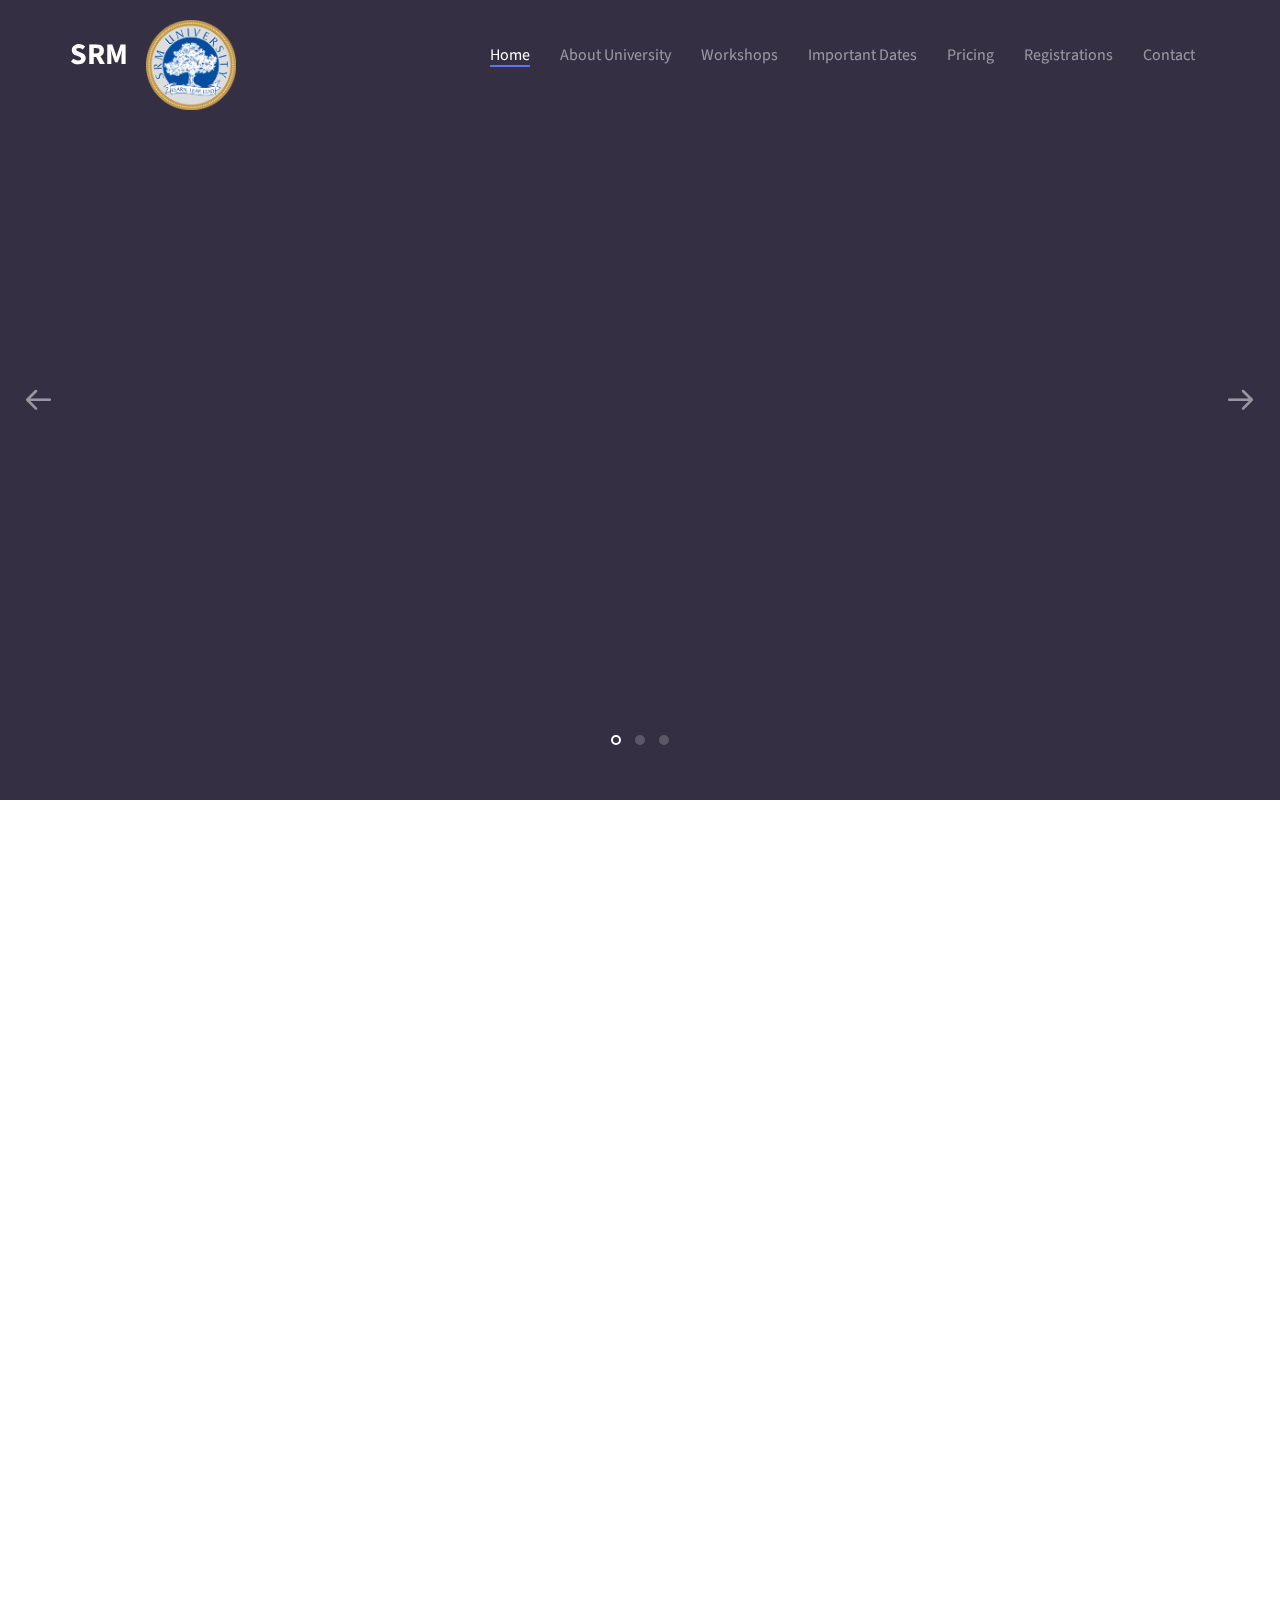
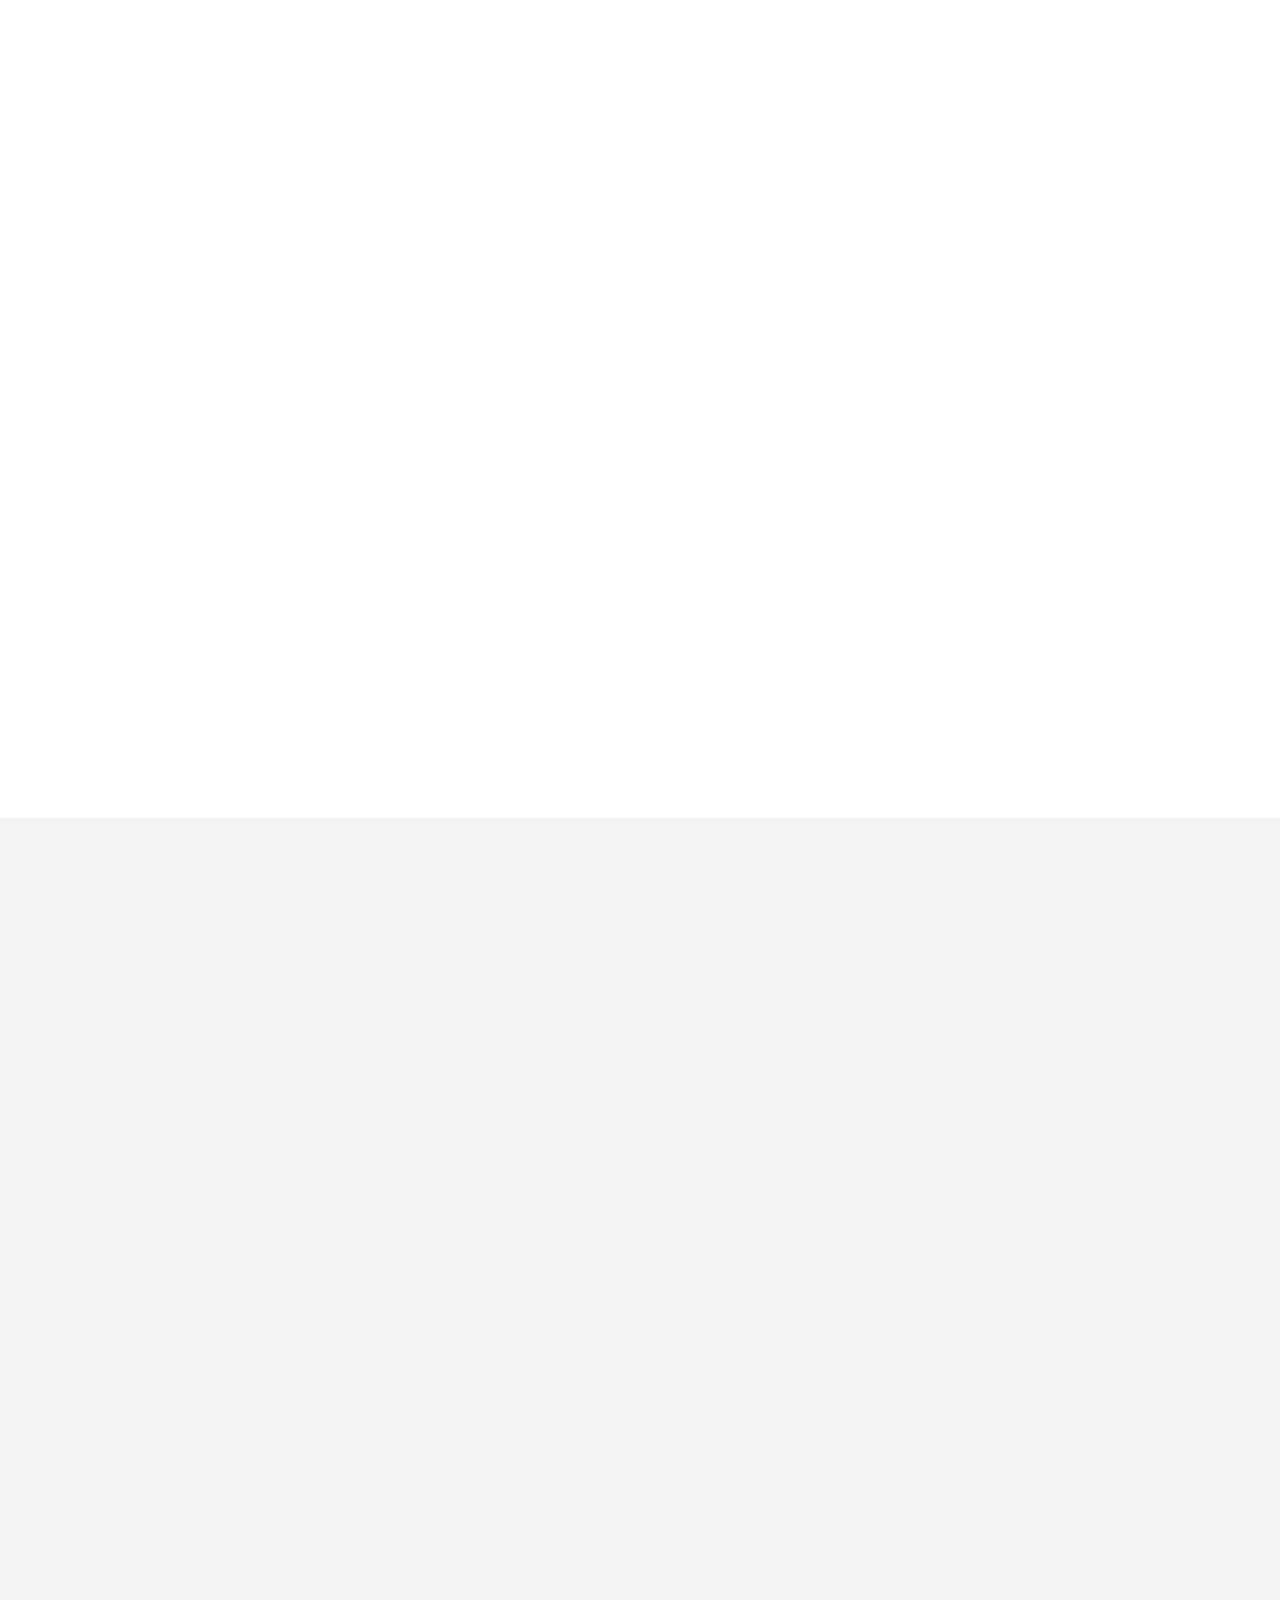
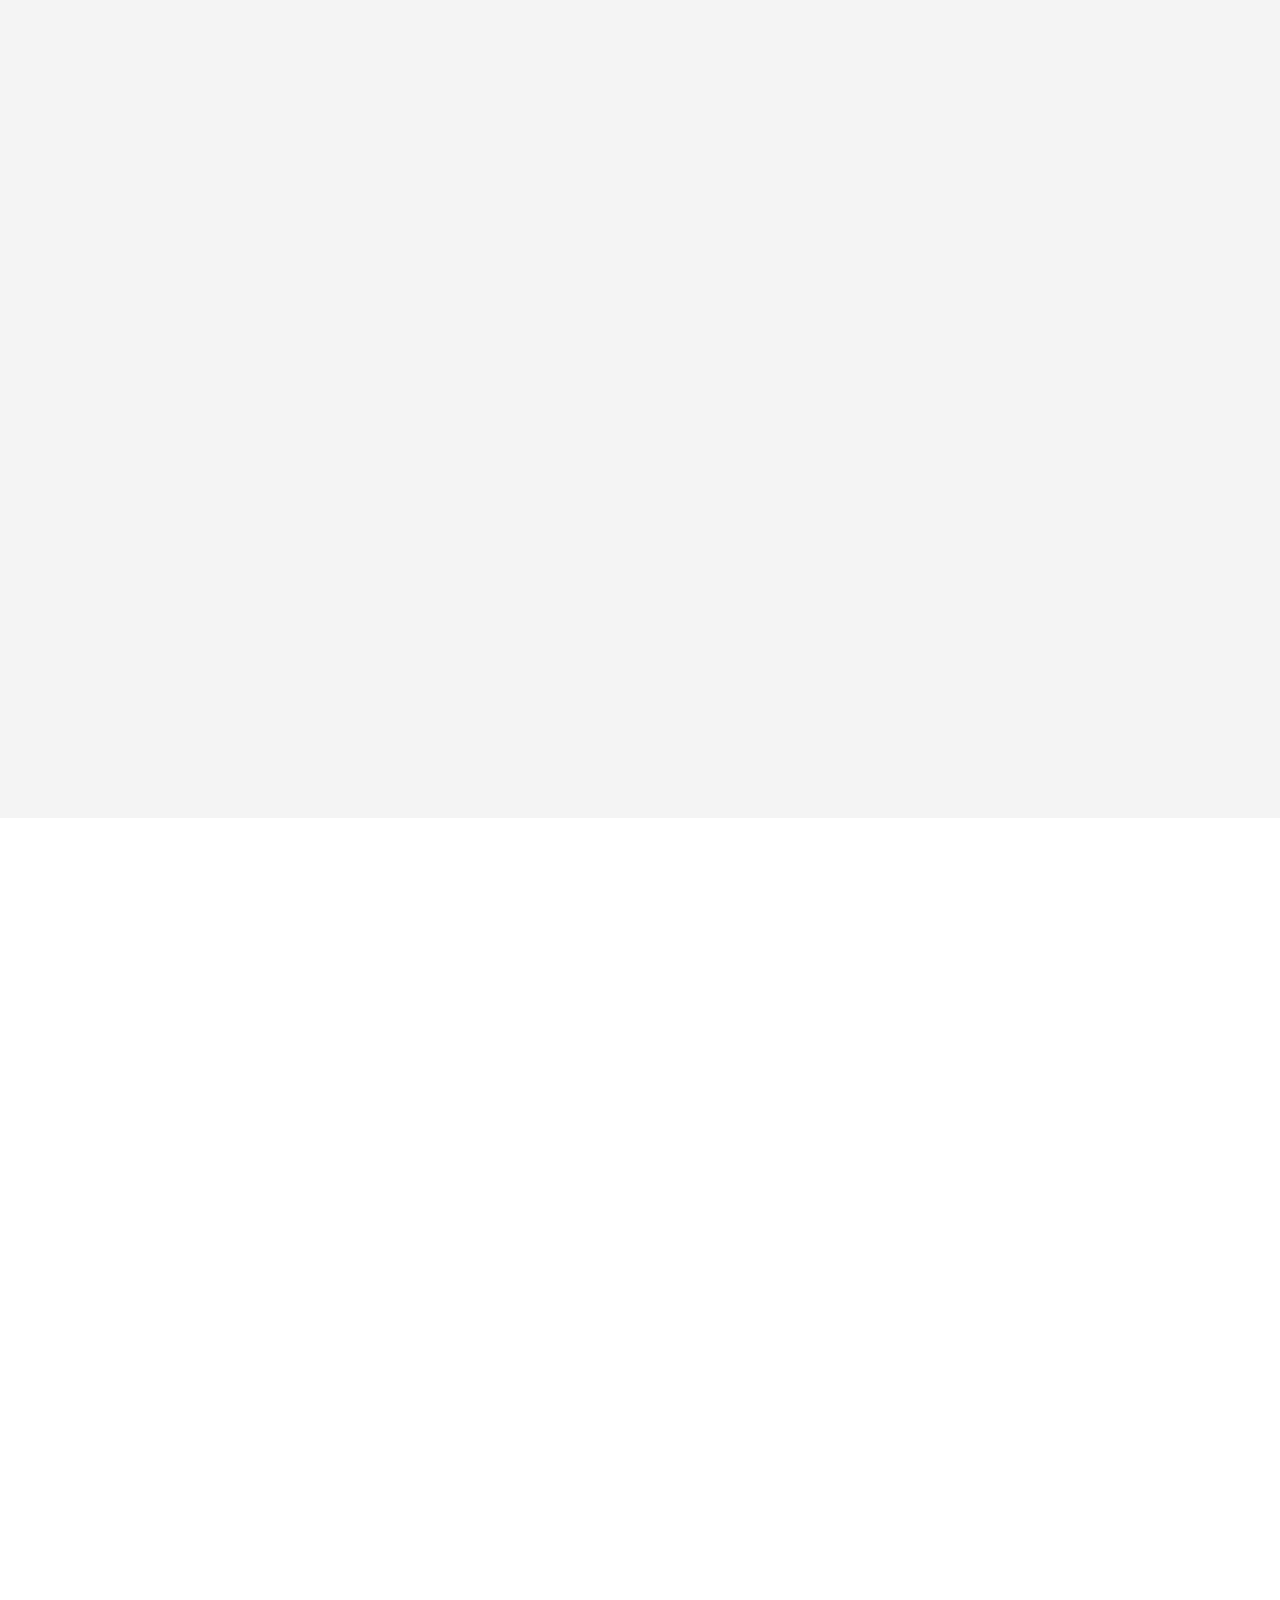
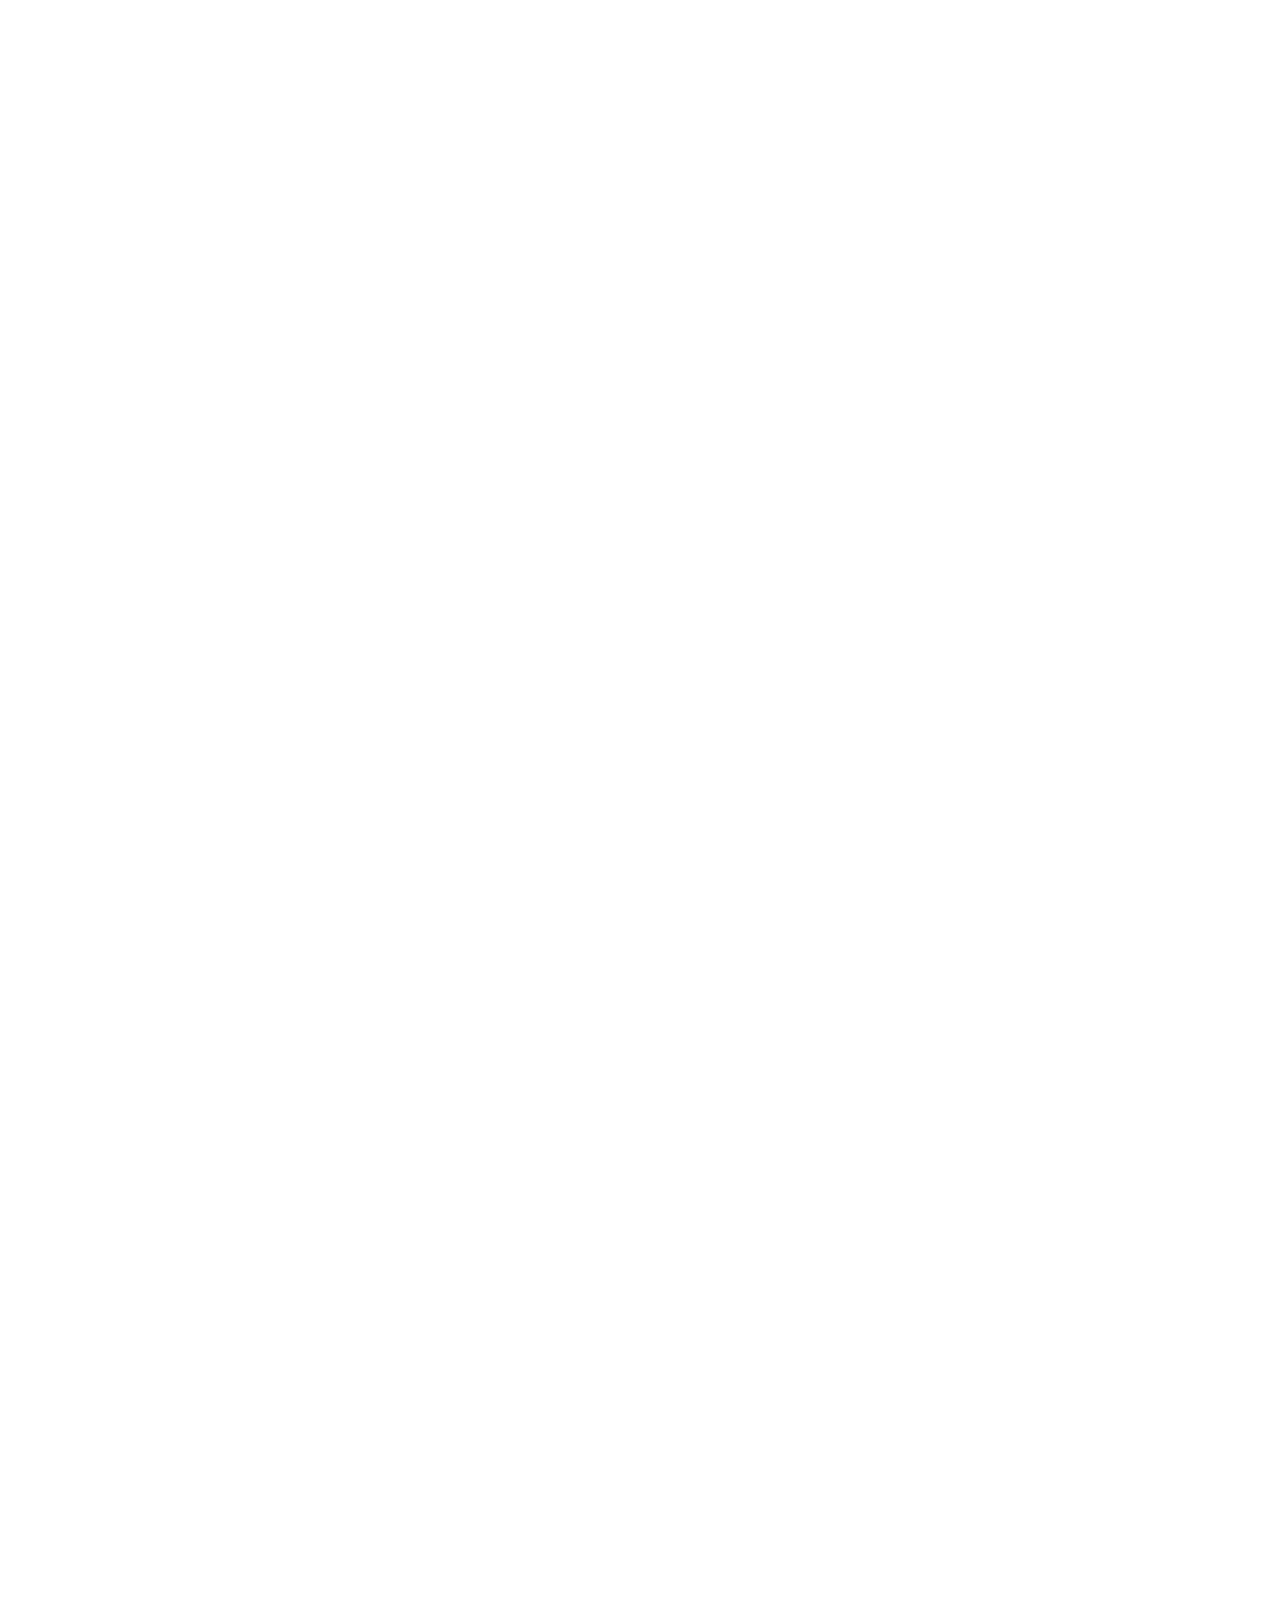
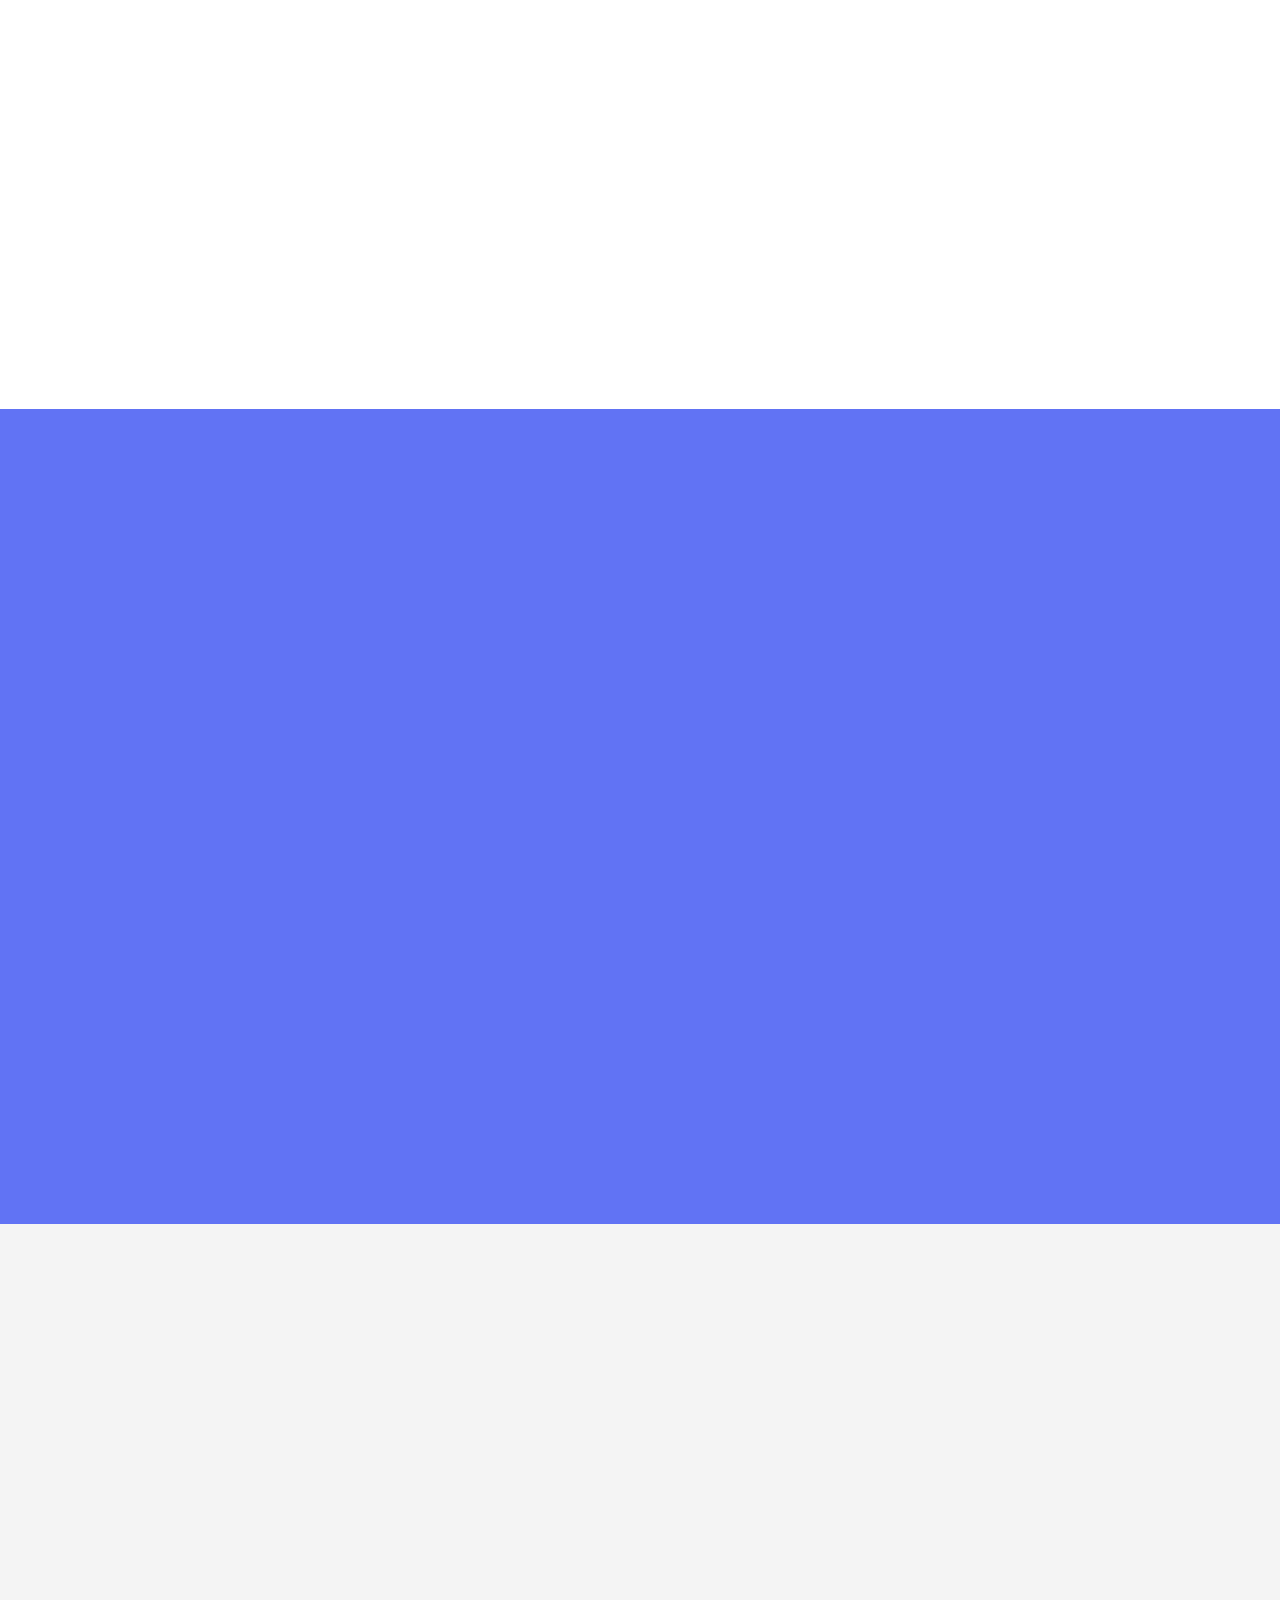
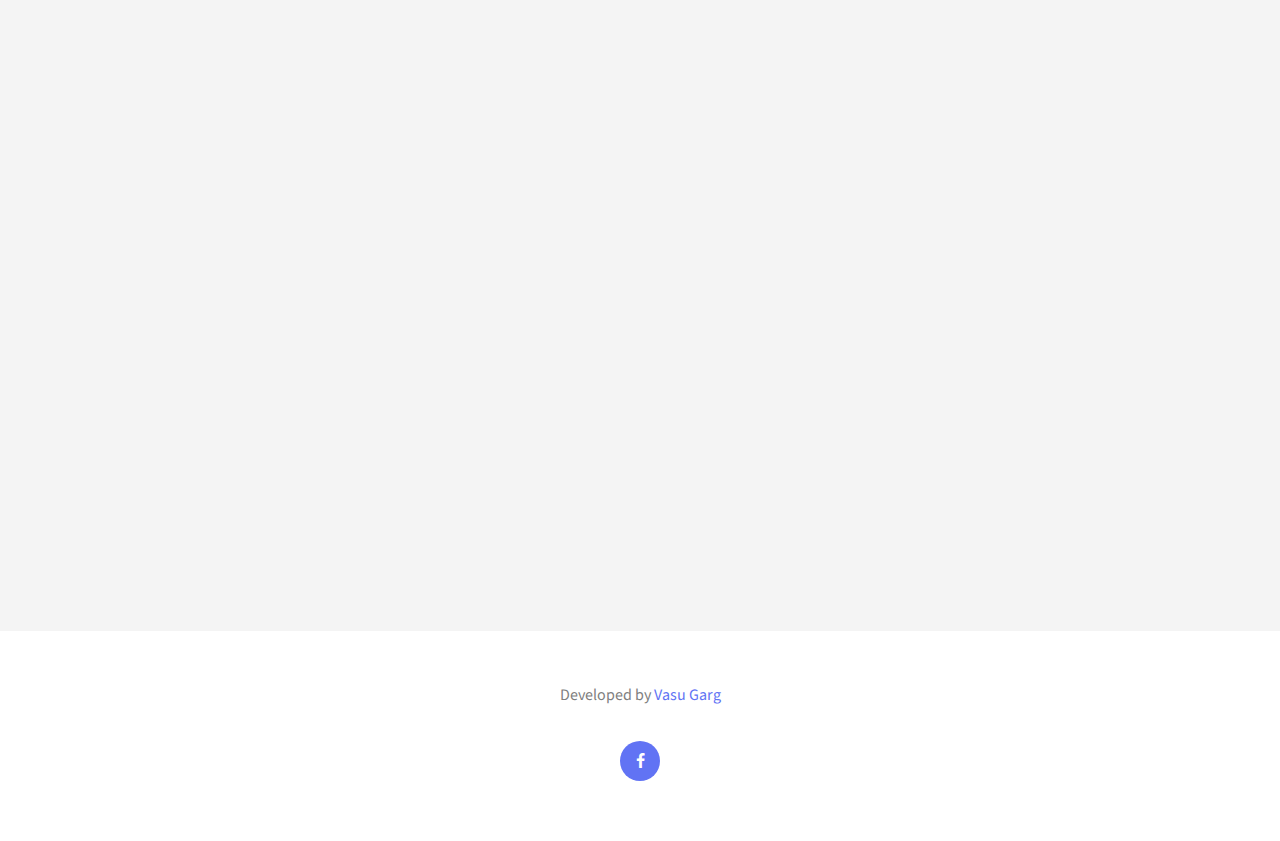
<file: index.html>
<!DOCTYPE html>
<!--[if lt IE 7]>      <html class="no-js lt-ie9 lt-ie8 lt-ie7"> <![endif]-->
<!--[if IE 7]>         <html class="no-js lt-ie9 lt-ie8"> <![endif]-->
<!--[if IE 8]>         <html class="no-js lt-ie9"> <![endif]-->
<!--[if gt IE 8]><!--> <html class="no-js"> <!--<![endif]-->
	<head>
<head><meta http-equiv="Content-Type" content="text/html; charset=utf-8"><meta http-equiv="X-UA-Compatible" content="IE=edge">
	<title>National Workshop on Software Reliability and Machine Learning conducted at SRM University, Kattankulathur</title>
	<meta name="viewport" content="width=device-width, initial-scale=1"><meta name="description" content="National Workshop on  Software Reliability and Machine Learning conducted from 4th September to 8th September at SRM University, Kattankulathur" /><meta name="keywords" content="SRM,IT,National,Workshop,Software Reliability,Machine Learning,4th September,8th September,SRM University,Kattankulathur,Information Technology"/><meta name="author" content="Vasu Garg" /><!-- Facebook and Twitter integration --><meta property="og:title" content="National Workshop on Software Reliability and Machine Learning"/><meta property="og:image" content=""/><meta property="og:url" content="http://srm-it-sreml.com/"/><meta property="og:site_name" content="SRM IT SRE and ML Workshop"/><meta property="og:description" content="National Workshop on  Software Reliability and Machine Learning conducted from 4th September to 8th September at SRM University, Kattankulathur"/><meta name="twitter:title" content="National Workshop on Software Reliability and Machine Learning" /><meta name="twitter:image" content="" /><meta name="twitter:url" content="http://srm-it-sreml.com/" /><meta name="twitter:card" content="" /><!-- Place favicon.ico and apple-touch-icon.png in the root directory -->
	<link href="favicon.ico" rel="shortcut icon" />
	<link href="https://fonts.googleapis.com/css?family=Source+Sans+Pro:400,300,600,400italic,700" rel="stylesheet" type="text/css" /><!-- Animate.css -->
	<link href="css/animate.css" rel="stylesheet" /><!-- Icomoon Icon Fonts-->
	<link href="css/icomoon.css" rel="stylesheet" /><!-- Simple Line Icons -->
	<link href="css/simple-line-icons.css" rel="stylesheet" /><!-- Owl Carousel -->
	<link href="css/owl.carousel.min.css" rel="stylesheet" />
	<link href="css/owl.theme.default.min.css" rel="stylesheet" /><!-- Bootstrap  -->
	<link href="css/bootstrap.css" rel="stylesheet" /><!-- 
	Default Theme Style 
	You can change the style.css (default color purple) to one of these styles
	
	1. pink.css
	2. blue.css
	3. turquoise.css
	4. orange.css
	5. lightblue.css
	6. brown.css
	7. green.css

	-->
	<link href="css/style.css" rel="stylesheet" /><!-- Styleswitcher ( This style is for demo purposes only, you may delete this anytime. ) -->
	<link href="css/style.css" id="theme-switch" rel="stylesheet" /><!-- End demo purposes only -->
	<style type="text/css">/* For demo purpose only */
	
	/* For Demo Purposes Only ( You can delete this anytime :-) */
	#colour-variations {
		padding: 10px;
		-webkit-transition: 0.5s;
	  	-o-transition: 0.5s;
	  	transition: 0.5s;
		width: 140px;
		position: fixed;
		left: 0;
		top: 100px;
		z-index: 999999;
		background: #fff;
		/*border-radius: 4px;*/
		border-top-right-radius: 4px;
		border-bottom-right-radius: 4px;
		-webkit-box-shadow: 0 0 9px 0 rgba(0,0,0,.1);
		-moz-box-shadow: 0 0 9px 0 rgba(0,0,0,.1);
		-ms-box-shadow: 0 0 9px 0 rgba(0,0,0,.1);
		box-shadow: 0 0 9px 0 rgba(0,0,0,.1);
	}
	#colour-variations.sleep {
		margin-left: -140px;
	}
	.timeline ul li {
  list-style-type: none;
  position: relative;
  width: 6px;
  margin: 0 auto;
  padding-top: 50px;
  background: #fff;
}
 
.timeline ul li::after {
  content: '';
  position: absolute;
  left: 50%;
  bottom: 0;
  transform: translateX(-50%);
  width: 30px;
  height: 30px;
  border-radius: 50%;
  background: inherit;
}
.timeline ul li div {
color:#fff;
  position: relative;
  bottom: 0;
  width: 400px;
  padding: 15px;
  background: #6173f4;
}
 
.timeline ul li div::before {
  content: '';
  position: absolute;
  bottom: 7px;
  width: 0;
  height: 0;
  border-style: solid;
}

.timeline ul li:nth-child(odd) div {
  left: 45px;
}
 
.timeline ul li:nth-child(odd) div::before {
  left: -15px;
  border-width: 8px 16px 8px 0;
  border-color: transparent #6173f4 transparent transparent;
}
.timeline ul li:nth-child(even) div {
  left: 45px;
}
 
.timeline ul li:nth-child(even) div::before {
  left: -15px;
  border-width: 8px 16px 8px 0;
  border-color: transparent #6173f4 transparent transparent;
}
	.img-circle {
    border-radius: 50%;
}
.text-left{
text-align: left;
}
	#colour-variations h3 {
		text-align: center;;
		font-size: 11px;
		letter-spacing: 2px;
		text-transform: uppercase;
		color: #777;
		margin: 0 0 10px 0;
		padding: 0;;
	}
	#colour-variations ul,
	#colour-variations ul li {
		padding: 0;
		margin: 0;
	}
	#colour-variations li {
		list-style: none;
		display: inline;
	}
	#colour-variations li a {
		width: 20px;
		height: 20px;
		position: relative;
		float: left;
		margin: 5px;
	}
	#colour-variations li a[data-theme="style"] {
		background: #6173f4;
	}
	#colour-variations li a[data-theme="pink"] {
		background: #f64662;
	}
	#colour-variations li a[data-theme="blue"] {
		background: #2185d5;
	}
	#colour-variations li a[data-theme="turquoise"] {
		background: #00b8a9;
	}
	#colour-variations li a[data-theme="orange"] {
		background: #ff6600;
	}
	#colour-variations li a[data-theme="lightblue"] {
		background: #5585b5;
	}
	#colour-variations li a[data-theme="brown"] {
		background: #a03232;
	}
	#colour-variations li a[data-theme="green"] {
		background: #65d269;
	}

	.option-toggle {
		position: absolute;
		right: 0;
		top: 0;
		margin-top: 5px;
		margin-right: -30px;
		width: 30px;
		height: 30px;
		background: #f64662;
		text-align: center;
		border-top-right-radius: 4px;
		border-bottom-right-radius: 4px;
		color: #fff;
		cursor: pointer;
		-webkit-box-shadow: 0 0 9px 0 rgba(0,0,0,.1);
		-moz-box-shadow: 0 0 9px 0 rgba(0,0,0,.1);
		-ms-box-shadow: 0 0 9px 0 rgba(0,0,0,.1);
		box-shadow: 0 0 9px 0 rgba(0,0,0,.1);
	}
	.option-toggle i {
		top: 2px;
		position: relative;
	}
	.option-toggle:hover, .option-toggle:focus, .option-toggle:active {
		color:  #fff;
		text-decoration: none;
		outline: none;
	}
	</style>
	<!-- End demo purposes only --><!-- Modernizr JS --><script src="js/modernizr-2.6.2.min.js"></script><!-- FOR IE9 below --><!--[if lt IE 9]>
	<script src="js/respond.min.js"></script>
	<![endif]--><script>
  (function(i,s,o,g,r,a,m){i['GoogleAnalyticsObject']=r;i[r]=i[r]||function(){
  (i[r].q=i[r].q||[]).push(arguments)},i[r].l=1*new Date();a=s.createElement(o),
  m=s.getElementsByTagName(o)[0];a.async=1;a.src=g;m.parentNode.insertBefore(a,m)
  })(window,document,'script','https://www.google-analytics.com/analytics.js','ga');

  ga('create', 'UA-104914523-1', 'auto');
  ga('send', 'pageview');

</script>
</head>
<body>
<script>
  (function(i,s,o,g,r,a,m){i['GoogleAnalyticsObject']=r;i[r]=i[r]||function(){
  (i[r].q=i[r].q||[]).push(arguments)},i[r].l=1*new Date();a=s.createElement(o),
  m=s.getElementsByTagName(o)[0];a.async=1;a.src=g;m.parentNode.insertBefore(a,m)
  })(window,document,'script','https://www.google-analytics.com/analytics.js','ga');

  ga('create', 'UA-104914523-1', 'auto');
  ga('send', 'pageview');

</script>
<header id="fh5co-header" role="banner">
<div class="container"><!-- <div class="row"> -->
<nav class="navbar navbar-default">
<div class="navbar-header"><!-- Mobile Toggle Menu Button --><a class="navbar-brand" href="index.html">SRM</a>&nbsp;<img height="90px" src="Srmseal.png" /></div>

<div class="navbar-collapse collapse" id="navbar">
<ul class="nav navbar-nav navbar-right">
	<li class="active"><a data-nav-section="home" href="#"><span>Home</span></a></li>
	<li><a data-nav-section="about-univ" href="#"><span>About University</span></a></li>
	<li><a data-nav-section="workshops" href="#"><span>Workshops</span></a></li>
	<li><a data-nav-section="imp-dates" href="#"><span>Important Dates</span></a></li>
	<li><a data-nav-section="pricing" href="#"><span>Pricing</span></a></li>
	<li><a data-nav-section="register" href="#"><span>Registrations</span></a></li>
	<!--
		            <li><a href="#" data-nav-section="pricing"><span>Pricing</span></a></li>-->
	<li><a data-nav-section="contact" href="#"><span>Contact</span></a></li>
</ul>
</div>
</nav>
<!-- </div> --></div>
</header>

<div data-section="home" id="slider">
<div class="owl-carousel owl-carousel-fullwidth"><!-- You may change the background color here. -->
<div class="item" style="background: #352f44;">
<div class="container" style="position: relative;">
<div class="row">
<div class="col-md-7 col-sm-7">
<div class="fh5co-owl-text-wrap">
<div class="fh5co-owl-text">
<h1 class="fh5co-lead to-animate">SOFTWARE RELIABILITY ENGINEERING WORKSHOP</h1>

<h2 class="fh5co-sub-lead to-animate">Workshop handled by eminent persons in the field of Software Reliability from 4<sup>th</sup> September to 8<sup>th</sup> September.</h2>

<p class="to-animate-2"><a class="btn btn-primary btn-lg" href="#workshops">Know More about Workshop</a></p>
</div>
</div>
</div>

<div class="col-md-4 col-md-push-1 col-sm-4 col-sm-push-1 iphone-image">
<div class="iphone to-animate-2"><img alt="Software Reliability Engineering" src="images/sreimg.png" /></div>
</div>
</div>
</div>
</div>
<!-- You may change the background color here.  -->

<div class="item" style="background: #38569f;">
<div class="container" style="position: relative;">
<div class="row">
<div class="col-md-7 col-md-push-1 col-md-push-5 col-sm-7 col-sm-push-1 col-sm-push-5">
<div class="fh5co-owl-text-wrap">
<div class="fh5co-owl-text">
<h1 class="fh5co-lead to-animate">MACHINE LEARNING WORKSHOP</h1>

<h2 class="fh5co-sub-lead to-animate">Workshop handled by eminent persons in the field of Machine Learning from 4<sup>th</sup> September to 8<sup>th</sup> September.</h2>

<p class="to-animate-2"><a class="btn btn-primary btn-lg" href="#workshops">Know More about Workshop</a></p>
</div>
</div>
</div>

<div class="col-md-4 col-md-pull-7 col-sm-4 col-sm-pull-7 iphone-image">
<div class="iphone to-animate-2"><img alt="Machine Learning" src="images/ml123.png" /></div>
</div>
</div>
</div>
</div>

<div class="item" style="background-image:url(images/slide_5.jpg)">
<div class="overlay"></div>

<div class="container" style="position: relative;">
<div class="row">
<div class="col-md-8 col-md-offset-2 text-center">
<div class="fh5co-owl-text-wrap">
<div class="fh5co-owl-text">
<h1 class="fh5co-lead to-animate">Register Now</h1>

<h2 class="fh5co-sub-lead to-animate">Register before 31<sup>st</sup> August,2017. The workshop will be conducted from 4<sup>th</sup> September to 8<sup>th</sup> September</h2>

<p class="to-animate-2"><a class="btn btn-primary btn-lg" href="register.html" target="_blank">Register</a></p>
</div>
</div>
</div>
</div>
</div>
</div>
</div>
</div>

<div data-section="about-univ" id="fh5co-about-us">
<div class="container">
<div class="row row-bottom-padded-lg" id="about-us">
<div class="col-md-12 section-heading text-center">
<h2 class="to-animate">About SRM University</h2>

<div class="row">
<div class="col-md-8 col-md-offset-2 to-animate"><!--<h3>Far far away, behind the word mountains, far from the countries Vokalia and Consonantia, there live the blind texts.</h3>--></div>
</div>
</div>

<div class="col-md-8 to-animate"><img alt="SRM Tech Park" class="img-responsive img-rounded" src="srm-tp-progressive.jpg" /></div>

<div class="col-md-4 to-animate"><!--
					<h2>How we got started</h2>-->
<p>SRM University was initially started as SRM Engineering College in the academic year 1985-1986 at Kattankulathur, Kancheepuram District, Tamil Nadu. SRM University was established in the year 2003 and the Faculty of Engineering and Technology (E&amp;T) was carved out, which now consists of all the schools and departments related to Engineering and Technology including Architecture and Interior Design in four different campuses namely, Kattankulathur, Ramapuram, Vadapalani and Modinagar (near New Delhi). Science and Humanities, Management, Medicine and Law functions under the University.</p>

<p>The main sylvan campus of Kattankulathur consists of a lush green environment with a built up area of 1,70,000sq.m for laboratories, workshops, library, classrooms, Technology Park etc. Excellent infrastructure and world class facilities in the University helps the students and faculty members to pursue their research in an efficient manner.</p>

<p><a class="btn btn-primary" href="http://www.srmuniv.ac.in/" target="_blank">Visit the University website</a></p>
</div>
</div>

<div class="row" id="team">
<div class="col-md-12 section-heading text-center to-animate">
<h2>IT Department</h2>
<!--<img src="images/imageedit.png" class="img-circle" alt="Person">-
								<h3 class="name">IT Department</h3>
								<!--<div class="position">Web Developer</div>-->

<p>The Department of IT offers an undergraduate program and four post graduate programs: Big Data, Information Security &amp; Cyber Forensics and Cloud Computing.<br />
The department is equipped with around 500 computing systems spread over eleven laboratories to meet the needs of the department. A committed and hardworking team of faculty members take care of the academic requirements in an effective manner.<br />
Department of IT, SRM University, has collaborative agreement with EMC2, CISCO, IBM, Oracle and NEC (Japan).</p>
<!--<ul class="social social-circle">
									<li><a href="#"><i class="icon-twitter"></i></a></li>
									<li><a href="#"><i class="icon-linkedin"></i></a></li>
									<li><a href="#"><i class="icon-instagram"></i></a></li>
									<li><a href="#"><i class="icon-github"></i></a></li>
								</ul>--></div>
</div>
</div>
</div>

<div data-section="workshops" id="fh5co-our-services">
<div class="container" id="workshops">
<div class="row row-bottom-padded-sm">
<div class="col-md-12 section-heading text-center">
<h2 class="to-animate">Workshops</h2>

<div class="row">
<div class="col-md-8 col-md-offset-2 to-animate">
<h3>A National Workshop organized with the objective of bringing together students, academia and industry personnel interested in the area of Software Reliability and Machine Learning.</h3>
</div>
</div>
</div>
</div>

<div class="row">
<div class="col-md-6 ">
<div class="box to-animate">
<div class="icon"><span><img class="img-circle" src="images/software-icon.png" style="height:100px;" /></span> <!--<span><i class="icon-mustache"></i></span>--></div>

<h3>Software Reliability Engineering</h3>

<p class="text-left">Software Reliability Engineering (SRE) is critical for professional applications such as software used in fly by wire aircrafts, satellite launch vehicles and nuclear power plants. It is also important in financial applications such as Internet and Mobile banking, stock market etc.<br />
In any case, unreliability affects quality of life of citizens and every product should be built with required reliability. Unreliable products may be unsafe posing risks to the users. The discipline which was hitherto drawing the attention of academia and students is slated to be used by the Industry to determine various aspects including when to stop testing, testing resources needed and measure the quality of the software development process.</p>

<ul class="text-left">
	<li><u>Resource Persons</u></li>
	<li>Prof. Dr. P. K. Kapur<br />
	DIRECTOR<br />
	AMITY Center for Interdisciplinary Research, Noida, UP</li>
	<br />
	<li>Dr. R. Subburaj<br />
	Professor &amp; Consultant<br />
	SRM University, Kattankulathur</li>
</ul>
<br />
<br />
<br />
<br />
&nbsp;
<p></p>
</div>
<!--	<div class="box to-animate">
						<div class="icon colored-4"><span><i class="icon-heart"></i></span></div>
						<h3>Made with love</h3>
						<p>Far far away, behind the word mountains, far from the countries Vokalia and Consonantia, there live the blind texts.</p>
					</div>--></div>

<div class="col-md-6">
<div class="box to-animate">
<div class="icon"><span><img class="img-circle" src="images/ml-icon.png" style="height:100px;" /></span> <!--<span><i class="icon-mustache"></i></span>--></div>

<h3>Machine Learning</h3>

<p class="text-left">Research in Machine learning which is also called statistical learning, dates back to the announcement of first software reliability model in the year 1972. Although, both the areas have been growing independently, they may soon merge since regression the cornerstone of SRE is also part of machine learning.<br />
According to the Mr. Sunder Pichai, the CEO of Google, this will be the decade of machine learning and machine learning will play a major role in all our personal lives on daily basis. Supervised and unsupervised machine learning are the growing areas.</p>

<ul class="text-left">
	<li><u>Resource Persons</u></li>
	<li>Dr. B Yegnanarayana<br />
	INSA Senior Scientist<br />
	International Institute of Information Technology, Hyderabad</li>
	<br />
	<li>Prof. Dr. Sukhendu Das<br />
	Indian Institute of Technology, Madras</li>
	<br />
	<li>Dr. Sairam Sampathraman<br />
	Senior Data Scientist<br />
	TATA Consultancy Services</li>
	<br />
	<li>Dr. R. Subburaj<br />
	Professor &amp; Consultant<br />
	SRM University, Kattankulathur</li>
</ul>

<p></p>
</div>
<!--<div class="box to-animate">
						<div class="icon colored-5"><span><i class="icon-rocket"></i></span></div>
						<h3>Fast &amp; light</h3>
						<p>Far far away, behind the word mountains, far from the countries Vokalia and Consonantia, there live the blind texts. Separated they live in Bookmarksgrove right at the coast of the Semantics, a large language ocean.</p>
					</div>--></div>
<!--<div class="col-md-4">--
					<div class="box to-animate">
						<div class="icon colored-3"><span><i class="icon-eye"></i></span></div>
						<h3>Retina-ready</h3>
						<p>Far far away, behind the word mountains, far from the countries Vokalia and Consonantia, there live the blind texts. Separated they live in Bookmarksgrove right at the coast of the Semantics, a large language ocean.</p>
					</div>
					<!--<div class="box to-animate">
						<div class="icon colored-6"><span><i class="icon-user"></i></span></div>
						<h3>For creative like you!</h3>
						<p>Far far away, behind the word mountains, far from the countries Vokalia and Consonantia, there live the blind texts.</p>
					</div>
				<!--</div>--></div>
</div>
</div>

<div data-section="imp-dates" id="fh5co-features">
<div class="container">
<div class="row">
<div class="col-md-12 section-heading text-center">
<h2 class="single-animate animate-features-1">Important Dates</h2>

<div class="row">
<div class="col-md-10 col-sm-6 fh5co-service to-animate"><!--<div class="fh5co-icon"><i class="icon-present"></i></div>-->
<div class="fh5co-desc">
<h2 style="color:#6173f4;">31<sup>st</sup> August,2017</h2>

<p>Last Date for receiving completed registration form</p>
</div>
</div>

<div class="col-md-10 col-sm-6 fh5co-service to-animate"><!--<div class="fh5co-icon"><i class="icon-eye"></i></div>-->
<div class="fh5co-desc">
<h2 style="color:#6173f4;">4<sup>th</sup> September,2017</h2>

<p>WORKSHOP BEGINS!</p>
</div>
</div>

<div class="col-md-10 col-sm-6 fh5co-service to-animate"><!--<div class="fh5co-icon"><i class="icon-crop"></i></div>-->
<div class="fh5co-desc">
<h2 style="color:#6173f4;">8<sup>th</sup> September,2017</h2>

<p>WORKSHOP ENDS!</p>
</div>
</div>
</div>
</div>
</div>
</div>
</div>

<div data-section="pricing" id="fh5co-pricing">
<div class="container">
<div class="row">
<div class="col-md-12 section-heading text-center">
<h2 class="single-animate animate-pricing-1">Pricing</h2>

<div class="row">
<div class="col-md-8 col-md-offset-2 subtext single-animate animate-pricing-2">
<h3>The Pricing for Workshops is as follows:</h3>
</div>
</div>
</div>
</div>

<div class="col-md-8 col-md-offset-2">
<div class="row">
<div class="col-md-6 col-sm-6">
<div class="price-box to-animate">
<h2 class="pricing-plan">Software Reliability Engineering</h2>

<h3>for Students</h3>

<div class="price"><sup class="currency">₹</sup>1200</div>

<h4>SRM Students enjoy <b>50%</b> discount</h4>

<div class="price"><sup class="currency">₹</sup><strike>1200</strike>&nbsp;<sup class="currency">₹</sup>600</div>
</div>
</div>

<div class="col-md-6 col-sm-6">
<div class="price-box to-animate">
<h2 class="pricing-plan">Software Reliability Engineering</h2>

<h3>for Faculty &amp; Others</h3>

<div class="price"><sup class="currency">₹</sup>2000</div>

<h4>SRM Faculties enjoy <b>50%</b> discount</h4>

<div class="price"><sup class="currency">₹</sup><strike>2000</strike>&nbsp;<sup class="currency">₹</sup>1000</div>
</div>
</div>
</div>

<div class="row"><!--<div class="clearfix visible-sm-block"></div>-->
<div class="col-md-6 col-sm-6">
<div class="price-box to-animate">
<h2 class="pricing-plan">Machine Learning</h2>

<h3>for Students</h3>

<div class="price"><sup class="currency">₹</sup>1800</div>

<h4>SRM Students enjoy <b>50%</b> discount</h4>

<div class="price"><sup class="currency">₹</sup><strike>1800</strike>&nbsp;<sup class="currency">₹</sup>900</div>
</div>
</div>

<div class="col-md-6 col-sm-6">
<div class="price-box to-animate">
<h2 class="pricing-plan">Machine Learning</h2>

<h3>for Faculty &amp; Others</h3>

<div class="price"><sup class="currency">₹</sup>3000</div>

<h4>SRM Students enjoy <b>50%</b> discount</h4>

<div class="price"><sup class="currency">₹</sup><strike>3000</strike>&nbsp;<sup class="currency">₹</sup>1500</div>
</div>
</div>
</div>

<div class="row">
<div class="col-md-12 col-sm-6">
<div class="price-box to-animate">
<h3>Payment can be done either through<br />
<b>Demand Draft</b> in favour of &quot;<b>IT Association,SRM University</b>&quot; payable at <b>Chennai</b> or through <b>Net Banking</b>.<br />
<br />
Bank name:<b> City Union Bank, Tambaram Extn.,Kattankulathur</b><br />
IFSC number: <b>CIUB0000117</b><br />
Account Number: <b>117001000694687</b><br />
Beneficiary Name: <b>IT ASSOCIATION</b></h3>
<a class="btn btn-primary btn-lg" href="#register" style="background-color:#6173f4;color:#fff;">I want to Register</a></div>
</div>
</div>
</div>
</div>
</div>

<div data-section="register" id="fh5co-testimonials">
<div class="container" id="register">
<div class="row">
<div class="col-md-12 section-heading text-center">
<h2 class="to-animate">Registeration</h2>

<div class="row">
<div class="col-md-8 col-md-offset-2 subtext to-animate">
<h3>Please read registration details for workshop carefully</h3>
</div>
</div>
</div>
</div>

<div class="row">
<div class="col-md-4">
<div class="box-testimony to-animate">
<blockquote>
<p class="text-center">Registeration Process</p>

<ol>
	<li>Pay for the Workshop</li>
	<li>Fill up the form along with payment details</li>
</ol>

<p></p>
</blockquote>
</div>
</div>

<div class="col-md-4">
<div class="box-testimony to-animate text-center">
<blockquote>
<p class="text-center">Please pay for Workshop and then register yourself below along with Demand Draft/NEFT details.</p>
<a class="btn btn-primary btn-lg text-center" href="register.html" style="color:#fff;align:center;">Register</a></blockquote>
</div>
</div>

<div class="col-md-4">
<div class="box-testimony to-animate">
<blockquote>
<p class="text-center">While registering, make sure you enter correct payment details.<br />
<br />
SRM Students and Faculties enjoy a discount of <bold>50%</bold></p>
</blockquote>
</div>
</div>
</div>
</div>
</div>

<div data-section="contact" id="fh5co-press">
<div class="container">
<div class="row">
<div class="col-md-12 section-heading text-center">
<h2 class="to-animate">Get In Touch</h2>

<div class="row">
<div class="col-md-8 col-md-offset-2 subtext to-animate">
<h3>Contact Us for any queries</h3>
</div>
</div>
</div>
</div>

<div class="row row-bottom-padded-md">
<div class="col-md-6 to-animate">
<h3>Contact Info</h3>

<ul class="fh5co-contact-info">
	<li class="fh5co-contact-address ">Department of Information Technology, Engineering &amp; Technology<br />
	SRM University<br />
	Kattankulathur &ndash; 603203<br />
	Tamil Nadu, India</li>
	<li><a href="tel:+919487175375">&nbsp; +91-9487175375 (Mrs. C. Fancy)</a></li>
	<li><a href="tel:+919176437302">&nbsp; +91-9176437302 (Mrs. Vivia)</a></li>
	<li><a href="mailto:sreml.2017@ktr.srmuniv.ac.in">&nbsp; sreml.2017@ktr.srmuniv.ac.in</a></li>
</ul>
</div>

<div class="col-md-6 to-animate">
<h3>Contact Form</h3>

<form action="" method="post" name="contactus">
<div class="form-group "><label class="sr-only" for="name">Name</label> <input class="form-control" id="cname" name="cname" placeholder="Name" required="" type="text" /></div>

<div class="form-group "><label class="sr-only" for="email">Email</label> <input class="form-control" id="email" name="email" placeholder="Email" required="" type="email" /></div>

<div class="form-group "><label class="sr-only" for="phone">Phone</label> <input class="form-control" id="phone" name="phone" placeholder="Phone" required="" type="text" /></div>

<div class="form-group "><label class="sr-only" for="message">Message</label><textarea class="form-control" cols="30" id="message" name="message" placeholder="Message" required="" rows="5"></textarea></div>

<div class="form-group "><input class="btn btn-primary btn-lg" name="send" type="submit" value="Send Message" /></div>
</form>
</div>
</div>
</div>
</div>

<div class="to-animate" id="map"></div>

<footer id="footer" role="contentinfo">
		<div class="container">
			<div class="row row-bottom-padded-sm">
				<div class="col-md-12">
					<p class="copyright text-center">Developed by <a href="http://gargvasu.com">Vasu Garg</a></p>
				</div>
			</div>
			<div class="row">
				<div class="col-md-12 text-center">
					<ul class="social social-circle">
						<li><a href="https://www.facebook.com/vgimmortal" target="_blank"><i class="icon-facebook"></i></a></li>
					</ul>
				</div>
			</div>
		</div>
	</footer>

<!-- For demo purposes Only ( You may delete this anytime :-) --
	<div id="colour-variations">
		<a class="option-toggle"><i class="icon-gear"></i></a>
		<h3>Preset Colors</h3>
		<ul>
			<li><a href="javascript: void(0);" data-theme="style"></a></li>
			<li><a href="javascript: void(0);" data-theme="pink"></a></li>
			<li><a href="javascript: void(0);" data-theme="blue"></a></li>
			<li><a href="javascript: void(0);" data-theme="turquoise"></a></li>
			<li><a href="javascript: void(0);" data-theme="orange"></a></li>
			<li><a href="javascript: void(0);" data-theme="lightblue"></a></li>
			<li><a href="javascript: void(0);" data-theme="brown"></a></li>
			<li><a href="javascript: void(0);" data-theme="green"></a></li>
		</ul>
	</div>--><!-- End demo purposes only --><!-- jQuery --><script src="js/jquery.min.js"></script><!-- jQuery Easing --><script src="js/jquery.easing.1.3.js"></script><!-- Bootstrap --><script src="js/bootstrap.min.js"></script><!-- Waypoints --><script src="js/jquery.waypoints.min.js"></script><!-- Owl Carousel --><script src="js/owl.carousel.min.js"></script><!-- For demo purposes only styleswitcher ( You may delete this anytime ) --><script src="js/jquery.style.switcher.js"></script><script>
	$(function(){
		$('#colour-variations ul').styleSwitcher({
			defaultThemeId: 'theme-switch',
			hasPreview: false,
			cookie: {
	          	expires: 30,
	          	isManagingLoad: true
	      	}
		});	
		$('.option-toggle').click(function() {
			$('#colour-variations').toggleClass('sleep');
		});
	});
	</script><!-- End demo purposes only --><!-- Main JS (Do not remove) --><script src="js/main.js"></script></body>
</html>
</file>
<file: css/icomoon.css>
@font-face {
	font-family: 'icomoon';
	src:url('../fonts/icomoon/icomoon.eot?qtatmt');
	src:url('../fonts/icomoon/icomoon.eot?qtatmt#iefix') format('embedded-opentype'),
		url('../fonts/icomoon/icomoon.ttf?qtatmt') format('truetype'),
		url('../fonts/icomoon/icomoon.woff?qtatmt') format('woff'),
		url('../fonts/icomoon/icomoon.svg?qtatmt#icomoon') format('svg');
	font-weight: normal;
	font-style: normal;
}

[class^="icon-"], [class*=" icon-"] {
	font-family: 'icomoon';
	speak: none;
	font-style: normal;
	font-weight: normal;
	font-variant: normal;
	text-transform: none;
	line-height: 1;

	/* Better Font Rendering =========== */
	-webkit-font-smoothing: antialiased;
	-moz-osx-font-smoothing: grayscale;
}

.icon-glass:before {
	content: "\f000";
}
.icon-music:before {
	content: "\f001";
}
.icon-search2:before {
	content: "\f002";
}
.icon-envelope-o:before {
	content: "\f003";
}
.icon-heart:before {
	content: "\f004";
}
.icon-star:before {
	content: "\f005";
}
.icon-star-o:before {
	content: "\f006";
}
.icon-user:before {
	content: "\f007";
}
.icon-film:before {
	content: "\f008";
}
.icon-th-large:before {
	content: "\f009";
}
.icon-th:before {
	content: "\f00a";
}
.icon-th-list:before {
	content: "\f00b";
}
.icon-check:before {
	content: "\f00c";
}
.icon-close:before {
	content: "\f00d";
}
.icon-remove:before {
	content: "\f00d";
}
.icon-times:before {
	content: "\f00d";
}
.icon-search-plus:before {
	content: "\f00e";
}
.icon-search-minus:before {
	content: "\f010";
}
.icon-power-off:before {
	content: "\f011";
}
.icon-signal:before {
	content: "\f012";
}
.icon-cog:before {
	content: "\f013";
}
.icon-gear:before {
	content: "\f013";
}
.icon-trash-o:before {
	content: "\f014";
}
.icon-home:before {
	content: "\f015";
}
.icon-file-o:before {
	content: "\f016";
}
.icon-clock-o:before {
	content: "\f017";
}
.icon-road:before {
	content: "\f018";
}
.icon-download:before {
	content: "\f019";
}
.icon-arrow-circle-o-down:before {
	content: "\f01a";
}
.icon-arrow-circle-o-up:before {
	content: "\f01b";
}
.icon-inbox:before {
	content: "\f01c";
}
.icon-play-circle-o:before {
	content: "\f01d";
}
.icon-repeat2:before {
	content: "\f01e";
}
.icon-rotate-right:before {
	content: "\f01e";
}
.icon-refresh:before {
	content: "\f021";
}
.icon-list-alt:before {
	content: "\f022";
}
.icon-lock:before {
	content: "\f023";
}
.icon-flag:before {
	content: "\f024";
}
.icon-headphones:before {
	content: "\f025";
}
.icon-volume-off:before {
	content: "\f026";
}
.icon-volume-down:before {
	content: "\f027";
}
.icon-volume-up:before {
	content: "\f028";
}
.icon-qrcode:before {
	content: "\f029";
}
.icon-barcode:before {
	content: "\f02a";
}
.icon-tag:before {
	content: "\f02b";
}
.icon-tags:before {
	content: "\f02c";
}
.icon-book:before {
	content: "\f02d";
}
.icon-bookmark:before {
	content: "\f02e";
}
.icon-print:before {
	content: "\f02f";
}
.icon-camera:before {
	content: "\f030";
}
.icon-font:before {
	content: "\f031";
}
.icon-bold:before {
	content: "\f032";
}
.icon-italic:before {
	content: "\f033";
}
.icon-text-height:before {
	content: "\f034";
}
.icon-text-width:before {
	content: "\f035";
}
.icon-align-left:before {
	content: "\f036";
}
.icon-align-center2:before {
	content: "\f037";
}
.icon-align-right:before {
	content: "\f038";
}
.icon-align-justify2:before {
	content: "\f039";
}
.icon-list:before {
	content: "\f03a";
}
.icon-dedent:before {
	content: "\f03b";
}
.icon-outdent:before {
	content: "\f03b";
}
.icon-indent:before {
	content: "\f03c";
}
.icon-video-camera:before {
	content: "\f03d";
}
.icon-image:before {
	content: "\f03e";
}
.icon-photo:before {
	content: "\f03e";
}
.icon-picture-o:before {
	content: "\f03e";
}
.icon-pencil:before {
	content: "\f040";
}
.icon-map-marker:before {
	content: "\f041";
}
.icon-adjust:before {
	content: "\f042";
}
.icon-tint:before {
	content: "\f043";
}
.icon-edit:before {
	content: "\f044";
}
.icon-pencil-square-o:before {
	content: "\f044";
}
.icon-share-square-o:before {
	content: "\f045";
}
.icon-check-square-o:before {
	content: "\f046";
}
.icon-arrows:before {
	content: "\f047";
}
.icon-step-backward:before {
	content: "\f048";
}
.icon-fast-backward:before {
	content: "\f049";
}
.icon-backward:before {
	content: "\f04a";
}
.icon-play2:before {
	content: "\f04b";
}
.icon-pause2:before {
	content: "\f04c";
}
.icon-stop2:before {
	content: "\f04d";
}
.icon-forward:before {
	content: "\f04e";
}
.icon-fast-forward2:before {
	content: "\f050";
}
.icon-step-forward:before {
	content: "\f051";
}
.icon-eject:before {
	content: "\f052";
}
.icon-chevron-left:before {
	content: "\f053";
}
.icon-chevron-right:before {
	content: "\f054";
}
.icon-plus-circle:before {
	content: "\f055";
}
.icon-minus-circle:before {
	content: "\f056";
}
.icon-times-circle:before {
	content: "\f057";
}
.icon-check-circle:before {
	content: "\f058";
}
.icon-question-circle:before {
	content: "\f059";
}
.icon-info-circle:before {
	content: "\f05a";
}
.icon-crosshairs:before {
	content: "\f05b";
}
.icon-times-circle-o:before {
	content: "\f05c";
}
.icon-check-circle-o:before {
	content: "\f05d";
}
.icon-ban2:before {
	content: "\f05e";
}
.icon-arrow-left:before {
	content: "\f060";
}
.icon-arrow-right:before {
	content: "\f061";
}
.icon-arrow-up:before {
	content: "\f062";
}
.icon-arrow-down:before {
	content: "\f063";
}
.icon-mail-forward:before {
	content: "\f064";
}
.icon-share:before {
	content: "\f064";
}
.icon-expand2:before {
	content: "\f065";
}
.icon-compress:before {
	content: "\f066";
}
.icon-plus:before {
	content: "\f067";
}
.icon-minus:before {
	content: "\f068";
}
.icon-asterisk:before {
	content: "\f069";
}
.icon-exclamation-circle:before {
	content: "\f06a";
}
.icon-gift:before {
	content: "\f06b";
}
.icon-leaf:before {
	content: "\f06c";
}
.icon-fire:before {
	content: "\f06d";
}
.icon-eye:before {
	content: "\f06e";
}
.icon-eye-slash:before {
	content: "\f070";
}
.icon-exclamation-triangle:before {
	content: "\f071";
}
.icon-warning:before {
	content: "\f071";
}
.icon-plane:before {
	content: "\f072";
}
.icon-calendar:before {
	content: "\f073";
}
.icon-random:before {
	content: "\f074";
}
.icon-comment:before {
	content: "\f075";
}
.icon-magnet:before {
	content: "\f076";
}
.icon-chevron-up:before {
	content: "\f077";
}
.icon-chevron-down:before {
	content: "\f078";
}
.icon-retweet:before {
	content: "\f079";
}
.icon-shopping-cart:before {
	content: "\f07a";
}
.icon-folder:before {
	content: "\f07b";
}
.icon-folder-open:before {
	content: "\f07c";
}
.icon-arrows-v:before {
	content: "\f07d";
}
.icon-arrows-h:before {
	content: "\f07e";
}
.icon-bar-chart:before {
	content: "\f080";
}
.icon-bar-chart-o:before {
	content: "\f080";
}
.icon-twitter-square:before {
	content: "\f081";
}
.icon-facebook-square:before {
	content: "\f082";
}
.icon-camera-retro:before {
	content: "\f083";
}
.icon-key:before {
	content: "\f084";
}
.icon-cogs:before {
	content: "\f085";
}
.icon-gears:before {
	content: "\f085";
}
.icon-comments:before {
	content: "\f086";
}
.icon-thumbs-o-up:before {
	content: "\f087";
}
.icon-thumbs-o-down:before {
	content: "\f088";
}
.icon-star-half:before {
	content: "\f089";
}
.icon-heart-o:before {
	content: "\f08a";
}
.icon-sign-out:before {
	content: "\f08b";
}
.icon-linkedin-square:before {
	content: "\f08c";
}
.icon-thumb-tack:before {
	content: "\f08d";
}
.icon-external-link:before {
	content: "\f08e";
}
.icon-sign-in:before {
	content: "\f090";
}
.icon-trophy:before {
	content: "\f091";
}
.icon-github-square:before {
	content: "\f092";
}
.icon-upload:before {
	content: "\f093";
}
.icon-lemon-o:before {
	content: "\f094";
}
.icon-phone:before {
	content: "\f095";
}
.icon-square-o:before {
	content: "\f096";
}
.icon-bookmark-o:before {
	content: "\f097";
}
.icon-phone-square:before {
	content: "\f098";
}
.icon-twitter:before {
	content: "\f099";
}
.icon-facebook:before {
	content: "\f09a";
}
.icon-facebook-f:before {
	content: "\f09a";
}
.icon-github:before {
	content: "\f09b";
}
.icon-unlock2:before {
	content: "\f09c";
}
.icon-credit-card:before {
	content: "\f09d";
}
.icon-feed:before {
	content: "\f09e";
}
.icon-rss:before {
	content: "\f09e";
}
.icon-hdd-o:before {
	content: "\f0a0";
}
.icon-bullhorn:before {
	content: "\f0a1";
}
.icon-bell-o:before {
	content: "\f0a2";
}
.icon-certificate:before {
	content: "\f0a3";
}
.icon-hand-o-right:before {
	content: "\f0a4";
}
.icon-hand-o-left:before {
	content: "\f0a5";
}
.icon-hand-o-up:before {
	content: "\f0a6";
}
.icon-hand-o-down:before {
	content: "\f0a7";
}
.icon-arrow-circle-left:before {
	content: "\f0a8";
}
.icon-arrow-circle-right:before {
	content: "\f0a9";
}
.icon-arrow-circle-up:before {
	content: "\f0aa";
}
.icon-arrow-circle-down:before {
	content: "\f0ab";
}
.icon-globe:before {
	content: "\f0ac";
}
.icon-wrench:before {
	content: "\f0ad";
}
.icon-tasks:before {
	content: "\f0ae";
}
.icon-filter:before {
	content: "\f0b0";
}
.icon-briefcase:before {
	content: "\f0b1";
}
.icon-arrows-alt:before {
	content: "\f0b2";
}
.icon-group:before {
	content: "\f0c0";
}
.icon-users:before {
	content: "\f0c0";
}
.icon-chain:before {
	content: "\f0c1";
}
.icon-link:before {
	content: "\f0c1";
}
.icon-cloud:before {
	content: "\f0c2";
}
.icon-flask:before {
	content: "\f0c3";
}
.icon-cut:before {
	content: "\f0c4";
}
.icon-scissors:before {
	content: "\f0c4";
}
.icon-copy:before {
	content: "\f0c5";
}
.icon-files-o:before {
	content: "\f0c5";
}
.icon-paperclip:before {
	content: "\f0c6";
}
.icon-floppy-o:before {
	content: "\f0c7";
}
.icon-save:before {
	content: "\f0c7";
}
.icon-square:before {
	content: "\f0c8";
}
.icon-bars:before {
	content: "\f0c9";
}
.icon-navicon:before {
	content: "\f0c9";
}
.icon-reorder:before {
	content: "\f0c9";
}
.icon-list-ul:before {
	content: "\f0ca";
}
.icon-list-ol:before {
	content: "\f0cb";
}
.icon-strikethrough:before {
	content: "\f0cc";
}
.icon-underline:before {
	content: "\f0cd";
}
.icon-table:before {
	content: "\f0ce";
}
.icon-magic:before {
	content: "\f0d0";
}
.icon-truck:before {
	content: "\f0d1";
}
.icon-pinterest:before {
	content: "\f0d2";
}
.icon-pinterest-square:before {
	content: "\f0d3";
}
.icon-google-plus-square:before {
	content: "\f0d4";
}
.icon-google-plus:before {
	content: "\f0d5";
}
.icon-money:before {
	content: "\f0d6";
}
.icon-caret-down:before {
	content: "\f0d7";
}
.icon-caret-up:before {
	content: "\f0d8";
}
.icon-caret-left:before {
	content: "\f0d9";
}
.icon-caret-right:before {
	content: "\f0da";
}
.icon-columns2:before {
	content: "\f0db";
}
.icon-sort:before {
	content: "\f0dc";
}
.icon-unsorted:before {
	content: "\f0dc";
}
.icon-sort-desc:before {
	content: "\f0dd";
}
.icon-sort-down:before {
	content: "\f0dd";
}
.icon-sort-asc:before {
	content: "\f0de";
}
.icon-sort-up:before {
	content: "\f0de";
}
.icon-envelope:before {
	content: "\f0e0";
}
.icon-linkedin:before {
	content: "\f0e1";
}
.icon-rotate-left:before {
	content: "\f0e2";
}
.icon-undo:before {
	content: "\f0e2";
}
.icon-gavel:before {
	content: "\f0e3";
}
.icon-legal:before {
	content: "\f0e3";
}
.icon-dashboard:before {
	content: "\f0e4";
}
.icon-tachometer:before {
	content: "\f0e4";
}
.icon-comment-o:before {
	content: "\f0e5";
}
.icon-comments-o:before {
	content: "\f0e6";
}
.icon-bolt:before {
	content: "\f0e7";
}
.icon-flash:before {
	content: "\f0e7";
}
.icon-sitemap:before {
	content: "\f0e8";
}
.icon-umbrella2:before {
	content: "\f0e9";
}
.icon-clipboard:before {
	content: "\f0ea";
}
.icon-paste:before {
	content: "\f0ea";
}
.icon-lightbulb-o:before {
	content: "\f0eb";
}
.icon-exchange:before {
	content: "\f0ec";
}
.icon-cloud-download2:before {
	content: "\f0ed";
}
.icon-cloud-upload2:before {
	content: "\f0ee";
}
.icon-user-md:before {
	content: "\f0f0";
}
.icon-stethoscope:before {
	content: "\f0f1";
}
.icon-suitcase:before {
	content: "\f0f2";
}
.icon-bell:before {
	content: "\f0f3";
}
.icon-coffee:before {
	content: "\f0f4";
}
.icon-cutlery:before {
	content: "\f0f5";
}
.icon-file-text-o:before {
	content: "\f0f6";
}
.icon-building-o:before {
	content: "\f0f7";
}
.icon-hospital-o:before {
	content: "\f0f8";
}
.icon-ambulance:before {
	content: "\f0f9";
}
.icon-medkit:before {
	content: "\f0fa";
}
.icon-fighter-jet:before {
	content: "\f0fb";
}
.icon-beer:before {
	content: "\f0fc";
}
.icon-h-square:before {
	content: "\f0fd";
}
.icon-plus-square:before {
	content: "\f0fe";
}
.icon-angle-double-left:before {
	content: "\f100";
}
.icon-angle-double-right:before {
	content: "\f101";
}
.icon-angle-double-up:before {
	content: "\f102";
}
.icon-angle-double-down:before {
	content: "\f103";
}
.icon-angle-left:before {
	content: "\f104";
}
.icon-angle-right:before {
	content: "\f105";
}
.icon-angle-up:before {
	content: "\f106";
}
.icon-angle-down:before {
	content: "\f107";
}
.icon-desktop:before {
	content: "\f108";
}
.icon-laptop:before {
	content: "\f109";
}
.icon-tablet:before {
	content: "\f10a";
}
.icon-mobile:before {
	content: "\f10b";
}
.icon-mobile-phone:before {
	content: "\f10b";
}
.icon-circle-o:before {
	content: "\f10c";
}
.icon-quote-left:before {
	content: "\f10d";
}
.icon-quote-right:before {
	content: "\f10e";
}
.icon-spinner:before {
	content: "\f110";
}
.icon-circle:before {
	content: "\f111";
}
.icon-mail-reply:before {
	content: "\f112";
}
.icon-reply:before {
	content: "\f112";
}
.icon-github-alt:before {
	content: "\f113";
}
.icon-folder-o:before {
	content: "\f114";
}
.icon-folder-open-o:before {
	content: "\f115";
}
.icon-smile-o:before {
	content: "\f118";
}
.icon-frown-o:before {
	content: "\f119";
}
.icon-meh-o:before {
	content: "\f11a";
}
.icon-gamepad:before {
	content: "\f11b";
}
.icon-keyboard-o:before {
	content: "\f11c";
}
.icon-flag-o:before {
	content: "\f11d";
}
.icon-flag-checkered:before {
	content: "\f11e";
}
.icon-terminal:before {
	content: "\f120";
}
.icon-code:before {
	content: "\f121";
}
.icon-mail-reply-all:before {
	content: "\f122";
}
.icon-reply-all:before {
	content: "\f122";
}
.icon-star-half-empty:before {
	content: "\f123";
}
.icon-star-half-full:before {
	content: "\f123";
}
.icon-star-half-o:before {
	content: "\f123";
}
.icon-location-arrow:before {
	content: "\f124";
}
.icon-crop:before {
	content: "\f125";
}
.icon-code-fork:before {
	content: "\f126";
}
.icon-chain-broken:before {
	content: "\f127";
}
.icon-unlink:before {
	content: "\f127";
}
.icon-question:before {
	content: "\f128";
}
.icon-info:before {
	content: "\f129";
}
.icon-exclamation:before {
	content: "\f12a";
}
.icon-superscript:before {
	content: "\f12b";
}
.icon-subscript:before {
	content: "\f12c";
}
.icon-eraser:before {
	content: "\f12d";
}
.icon-puzzle-piece:before {
	content: "\f12e";
}
.icon-microphone2:before {
	content: "\f130";
}
.icon-microphone-slash:before {
	content: "\f131";
}
.icon-shield:before {
	content: "\f132";
}
.icon-calendar-o:before {
	content: "\f133";
}
.icon-fire-extinguisher:before {
	content: "\f134";
}
.icon-rocket:before {
	content: "\f135";
}
.icon-maxcdn:before {
	content: "\f136";
}
.icon-chevron-circle-left:before {
	content: "\f137";
}
.icon-chevron-circle-right:before {
	content: "\f138";
}
.icon-chevron-circle-up:before {
	content: "\f139";
}
.icon-chevron-circle-down:before {
	content: "\f13a";
}
.icon-html5:before {
	content: "\f13b";
}
.icon-css3:before {
	content: "\f13c";
}
.icon-anchor2:before {
	content: "\f13d";
}
.icon-unlock-alt:before {
	content: "\f13e";
}
.icon-bullseye:before {
	content: "\f140";
}
.icon-ellipsis-h:before {
	content: "\f141";
}
.icon-ellipsis-v:before {
	content: "\f142";
}
.icon-rss-square:before {
	content: "\f143";
}
.icon-play-circle:before {
	content: "\f144";
}
.icon-ticket:before {
	content: "\f145";
}
.icon-minus-square:before {
	content: "\f146";
}
.icon-minus-square-o:before {
	content: "\f147";
}
.icon-level-up:before {
	content: "\f148";
}
.icon-level-down:before {
	content: "\f149";
}
.icon-check-square:before {
	content: "\f14a";
}
.icon-pencil-square:before {
	content: "\f14b";
}
.icon-external-link-square:before {
	content: "\f14c";
}
.icon-share-square:before {
	content: "\f14d";
}
.icon-compass:before {
	content: "\f14e";
}
.icon-caret-square-o-down:before {
	content: "\f150";
}
.icon-toggle-down:before {
	content: "\f150";
}
.icon-caret-square-o-up:before {
	content: "\f151";
}
.icon-toggle-up:before {
	content: "\f151";
}
.icon-caret-square-o-right:before {
	content: "\f152";
}
.icon-toggle-right:before {
	content: "\f152";
}
.icon-eur:before {
	content: "\f153";
}
.icon-euro:before {
	content: "\f153";
}
.icon-gbp:before {
	content: "\f154";
}
.icon-dollar:before {
	content: "\f155";
}
.icon-usd:before {
	content: "\f155";
}
.icon-inr:before {
	content: "\f156";
}
.icon-rupee:before {
	content: "\f156";
}
.icon-cny:before {
	content: "\f157";
}
.icon-jpy:before {
	content: "\f157";
}
.icon-rmb:before {
	content: "\f157";
}
.icon-yen:before {
	content: "\f157";
}
.icon-rouble:before {
	content: "\f158";
}
.icon-rub:before {
	content: "\f158";
}
.icon-ruble:before {
	content: "\f158";
}
.icon-krw:before {
	content: "\f159";
}
.icon-won:before {
	content: "\f159";
}
.icon-bitcoin:before {
	content: "\f15a";
}
.icon-btc:before {
	content: "\f15a";
}
.icon-file2:before {
	content: "\f15b";
}
.icon-file-text:before {
	content: "\f15c";
}
.icon-sort-alpha-asc:before {
	content: "\f15d";
}
.icon-sort-alpha-desc:before {
	content: "\f15e";
}
.icon-sort-amount-asc:before {
	content: "\f160";
}
.icon-sort-amount-desc:before {
	content: "\f161";
}
.icon-sort-numeric-asc:before {
	content: "\f162";
}
.icon-sort-numeric-desc:before {
	content: "\f163";
}
.icon-thumbs-up:before {
	content: "\f164";
}
.icon-thumbs-down:before {
	content: "\f165";
}
.icon-youtube-square:before {
	content: "\f166";
}
.icon-youtube:before {
	content: "\f167";
}
.icon-xing:before {
	content: "\f168";
}
.icon-xing-square:before {
	content: "\f169";
}
.icon-youtube-play:before {
	content: "\f16a";
}
.icon-dropbox:before {
	content: "\f16b";
}
.icon-stack-overflow:before {
	content: "\f16c";
}
.icon-instagram:before {
	content: "\f16d";
}
.icon-flickr:before {
	content: "\f16e";
}
.icon-adn:before {
	content: "\f170";
}
.icon-bitbucket:before {
	content: "\f171";
}
.icon-bitbucket-square:before {
	content: "\f172";
}
.icon-tumblr:before {
	content: "\f173";
}
.icon-tumblr-square:before {
	content: "\f174";
}
.icon-long-arrow-down:before {
	content: "\f175";
}
.icon-long-arrow-up:before {
	content: "\f176";
}
.icon-long-arrow-left:before {
	content: "\f177";
}
.icon-long-arrow-right:before {
	content: "\f178";
}
.icon-apple:before {
	content: "\f179";
}
.icon-windows:before {
	content: "\f17a";
}
.icon-android:before {
	content: "\f17b";
}
.icon-linux:before {
	content: "\f17c";
}
.icon-dribbble:before {
	content: "\f17d";
}
.icon-skype:before {
	content: "\f17e";
}
.icon-foursquare:before {
	content: "\f180";
}
.icon-trello:before {
	content: "\f181";
}
.icon-female:before {
	content: "\f182";
}
.icon-male:before {
	content: "\f183";
}
.icon-gittip:before {
	content: "\f184";
}
.icon-gratipay:before {
	content: "\f184";
}
.icon-sun-o:before {
	content: "\f185";
}
.icon-moon-o:before {
	content: "\f186";
}
.icon-archive:before {
	content: "\f187";
}
.icon-bug:before {
	content: "\f188";
}
.icon-vk:before {
	content: "\f189";
}
.icon-weibo:before {
	content: "\f18a";
}
.icon-renren:before {
	content: "\f18b";
}
.icon-pagelines:before {
	content: "\f18c";
}
.icon-stack-exchange:before {
	content: "\f18d";
}
.icon-arrow-circle-o-right:before {
	content: "\f18e";
}
.icon-arrow-circle-o-left:before {
	content: "\f190";
}
.icon-caret-square-o-left:before {
	content: "\f191";
}
.icon-toggle-left:before {
	content: "\f191";
}
.icon-dot-circle-o:before {
	content: "\f192";
}
.icon-wheelchair:before {
	content: "\f193";
}
.icon-vimeo-square:before {
	content: "\f194";
}
.icon-try:before {
	content: "\f195";
}
.icon-turkish-lira:before {
	content: "\f195";
}
.icon-plus-square-o:before {
	content: "\f196";
}
.icon-space-shuttle:before {
	content: "\f197";
}
.icon-slack:before {
	content: "\f198";
}
.icon-envelope-square:before {
	content: "\f199";
}
.icon-wordpress:before {
	content: "\f19a";
}
.icon-openid:before {
	content: "\f19b";
}
.icon-bank:before {
	content: "\f19c";
}
.icon-institution:before {
	content: "\f19c";
}
.icon-university:before {
	content: "\f19c";
}
.icon-graduation-cap:before {
	content: "\f19d";
}
.icon-mortar-board:before {
	content: "\f19d";
}
.icon-yahoo:before {
	content: "\f19e";
}
.icon-google:before {
	content: "\f1a0";
}
.icon-reddit:before {
	content: "\f1a1";
}
.icon-reddit-square:before {
	content: "\f1a2";
}
.icon-stumbleupon-circle:before {
	content: "\f1a3";
}
.icon-stumbleupon:before {
	content: "\f1a4";
}
.icon-delicious:before {
	content: "\f1a5";
}
.icon-digg:before {
	content: "\f1a6";
}
.icon-pied-piper:before {
	content: "\f1a7";
}
.icon-pied-piper-alt:before {
	content: "\f1a8";
}
.icon-drupal:before {
	content: "\f1a9";
}
.icon-joomla:before {
	content: "\f1aa";
}
.icon-language:before {
	content: "\f1ab";
}
.icon-fax:before {
	content: "\f1ac";
}
.icon-building:before {
	content: "\f1ad";
}
.icon-child:before {
	content: "\f1ae";
}
.icon-paw:before {
	content: "\f1b0";
}
.icon-spoon:before {
	content: "\f1b1";
}
.icon-cube:before {
	content: "\f1b2";
}
.icon-cubes:before {
	content: "\f1b3";
}
.icon-behance:before {
	content: "\f1b4";
}
.icon-behance-square:before {
	content: "\f1b5";
}
.icon-steam:before {
	content: "\f1b6";
}
.icon-steam-square:before {
	content: "\f1b7";
}
.icon-recycle:before {
	content: "\f1b8";
}
.icon-automobile:before {
	content: "\f1b9";
}
.icon-car:before {
	content: "\f1b9";
}
.icon-cab:before {
	content: "\f1ba";
}
.icon-taxi:before {
	content: "\f1ba";
}
.icon-tree:before {
	content: "\f1bb";
}
.icon-spotify:before {
	content: "\f1bc";
}
.icon-deviantart:before {
	content: "\f1bd";
}
.icon-soundcloud:before {
	content: "\f1be";
}
.icon-database:before {
	content: "\f1c0";
}
.icon-file-pdf-o:before {
	content: "\f1c1";
}
.icon-file-word-o:before {
	content: "\f1c2";
}
.icon-file-excel-o:before {
	content: "\f1c3";
}
.icon-file-powerpoint-o:before {
	content: "\f1c4";
}
.icon-file-image-o:before {
	content: "\f1c5";
}
.icon-file-photo-o:before {
	content: "\f1c5";
}
.icon-file-picture-o:before {
	content: "\f1c5";
}
.icon-file-archive-o:before {
	content: "\f1c6";
}
.icon-file-zip-o:before {
	content: "\f1c6";
}
.icon-file-audio-o:before {
	content: "\f1c7";
}
.icon-file-sound-o:before {
	content: "\f1c7";
}
.icon-file-movie-o:before {
	content: "\f1c8";
}
.icon-file-video-o:before {
	content: "\f1c8";
}
.icon-file-code-o:before {
	content: "\f1c9";
}
.icon-vine:before {
	content: "\f1ca";
}
.icon-codepen:before {
	content: "\f1cb";
}
.icon-jsfiddle:before {
	content: "\f1cc";
}
.icon-life-bouy:before {
	content: "\f1cd";
}
.icon-life-buoy:before {
	content: "\f1cd";
}
.icon-life-ring:before {
	content: "\f1cd";
}
.icon-life-saver:before {
	content: "\f1cd";
}
.icon-support:before {
	content: "\f1cd";
}
.icon-circle-o-notch:before {
	content: "\f1ce";
}
.icon-ra:before {
	content: "\f1d0";
}
.icon-rebel:before {
	content: "\f1d0";
}
.icon-empire:before {
	content: "\f1d1";
}
.icon-ge:before {
	content: "\f1d1";
}
.icon-git-square:before {
	content: "\f1d2";
}
.icon-git:before {
	content: "\f1d3";
}
.icon-hacker-news:before {
	content: "\f1d4";
}
.icon-y-combinator-square:before {
	content: "\f1d4";
}
.icon-yc-square:before {
	content: "\f1d4";
}
.icon-tencent-weibo:before {
	content: "\f1d5";
}
.icon-qq:before {
	content: "\f1d6";
}
.icon-wechat:before {
	content: "\f1d7";
}
.icon-weixin:before {
	content: "\f1d7";
}
.icon-paper-plane:before {
	content: "\f1d8";
}
.icon-send:before {
	content: "\f1d8";
}
.icon-paper-plane-o:before {
	content: "\f1d9";
}
.icon-send-o:before {
	content: "\f1d9";
}
.icon-history:before {
	content: "\f1da";
}
.icon-circle-thin:before {
	content: "\f1db";
}
.icon-header:before {
	content: "\f1dc";
}
.icon-paragraph2:before {
	content: "\f1dd";
}
.icon-sliders:before {
	content: "\f1de";
}
.icon-share-alt:before {
	content: "\f1e0";
}
.icon-share-alt-square:before {
	content: "\f1e1";
}
.icon-bomb:before {
	content: "\f1e2";
}
.icon-futbol-o:before {
	content: "\f1e3";
}
.icon-soccer-ball-o:before {
	content: "\f1e3";
}
.icon-tty:before {
	content: "\f1e4";
}
.icon-binoculars:before {
	content: "\f1e5";
}
.icon-plug:before {
	content: "\f1e6";
}
.icon-slideshare:before {
	content: "\f1e7";
}
.icon-twitch:before {
	content: "\f1e8";
}
.icon-yelp:before {
	content: "\f1e9";
}
.icon-newspaper-o:before {
	content: "\f1ea";
}
.icon-wifi:before {
	content: "\f1eb";
}
.icon-calculator:before {
	content: "\f1ec";
}
.icon-paypal:before {
	content: "\f1ed";
}
.icon-google-wallet:before {
	content: "\f1ee";
}
.icon-cc-visa:before {
	content: "\f1f0";
}
.icon-cc-mastercard:before {
	content: "\f1f1";
}
.icon-cc-discover:before {
	content: "\f1f2";
}
.icon-cc-amex:before {
	content: "\f1f3";
}
.icon-cc-paypal:before {
	content: "\f1f4";
}
.icon-cc-stripe:before {
	content: "\f1f5";
}
.icon-bell-slash:before {
	content: "\f1f6";
}
.icon-bell-slash-o:before {
	content: "\f1f7";
}
.icon-trash:before {
	content: "\f1f8";
}
.icon-copyright:before {
	content: "\f1f9";
}
.icon-at:before {
	content: "\f1fa";
}
.icon-eyedropper:before {
	content: "\f1fb";
}
.icon-paint-brush:before {
	content: "\f1fc";
}
.icon-birthday-cake:before {
	content: "\f1fd";
}
.icon-area-chart:before {
	content: "\f1fe";
}
.icon-pie-chart:before {
	content: "\f200";
}
.icon-line-chart:before {
	content: "\f201";
}
.icon-lastfm:before {
	content: "\f202";
}
.icon-lastfm-square:before {
	content: "\f203";
}
.icon-toggle-off:before {
	content: "\f204";
}
.icon-toggle-on:before {
	content: "\f205";
}
.icon-bicycle:before {
	content: "\f206";
}
.icon-bus:before {
	content: "\f207";
}
.icon-ioxhost:before {
	content: "\f208";
}
.icon-angellist:before {
	content: "\f209";
}
.icon-cc:before {
	content: "\f20a";
}
.icon-ils:before {
	content: "\f20b";
}
.icon-shekel:before {
	content: "\f20b";
}
.icon-sheqel:before {
	content: "\f20b";
}
.icon-meanpath:before {
	content: "\f20c";
}
.icon-buysellads:before {
	content: "\f20d";
}
.icon-connectdevelop:before {
	content: "\f20e";
}
.icon-dashcube:before {
	content: "\f210";
}
.icon-forumbee:before {
	content: "\f211";
}
.icon-leanpub:before {
	content: "\f212";
}
.icon-sellsy:before {
	content: "\f213";
}
.icon-shirtsinbulk:before {
	content: "\f214";
}
.icon-simplybuilt:before {
	content: "\f215";
}
.icon-skyatlas:before {
	content: "\f216";
}
.icon-cart-plus:before {
	content: "\f217";
}
.icon-cart-arrow-down:before {
	content: "\f218";
}
.icon-diamond:before {
	content: "\f219";
}
.icon-ship:before {
	content: "\f21a";
}
.icon-user-secret:before {
	content: "\f21b";
}
.icon-motorcycle:before {
	content: "\f21c";
}
.icon-street-view:before {
	content: "\f21d";
}
.icon-heartbeat:before {
	content: "\f21e";
}
.icon-venus:before {
	content: "\f221";
}
.icon-mars:before {
	content: "\f222";
}
.icon-mercury:before {
	content: "\f223";
}
.icon-intersex:before {
	content: "\f224";
}
.icon-transgender:before {
	content: "\f224";
}
.icon-transgender-alt:before {
	content: "\f225";
}
.icon-venus-double:before {
	content: "\f226";
}
.icon-mars-double:before {
	content: "\f227";
}
.icon-venus-mars:before {
	content: "\f228";
}
.icon-mars-stroke:before {
	content: "\f229";
}
.icon-mars-stroke-v:before {
	content: "\f22a";
}
.icon-mars-stroke-h:before {
	content: "\f22b";
}
.icon-neuter:before {
	content: "\f22c";
}
.icon-genderless:before {
	content: "\f22d";
}
.icon-facebook-official:before {
	content: "\f230";
}
.icon-pinterest-p:before {
	content: "\f231";
}
.icon-whatsapp:before {
	content: "\f232";
}
.icon-server2:before {
	content: "\f233";
}
.icon-user-plus:before {
	content: "\f234";
}
.icon-user-times:before {
	content: "\f235";
}
.icon-bed:before {
	content: "\f236";
}
.icon-hotel:before {
	content: "\f236";
}
.icon-viacoin:before {
	content: "\f237";
}
.icon-train:before {
	content: "\f238";
}
.icon-subway:before {
	content: "\f239";
}
.icon-medium:before {
	content: "\f23a";
}
.icon-y-combinator:before {
	content: "\f23b";
}
.icon-yc:before {
	content: "\f23b";
}
.icon-optin-monster:before {
	content: "\f23c";
}
.icon-opencart:before {
	content: "\f23d";
}
.icon-expeditedssl:before {
	content: "\f23e";
}
.icon-battery-4:before {
	content: "\f240";
}
.icon-battery-full:before {
	content: "\f240";
}
.icon-battery-3:before {
	content: "\f241";
}
.icon-battery-three-quarters:before {
	content: "\f241";
}
.icon-battery-2:before {
	content: "\f242";
}
.icon-battery-half:before {
	content: "\f242";
}
.icon-battery-1:before {
	content: "\f243";
}
.icon-battery-quarter:before {
	content: "\f243";
}
.icon-battery-0:before {
	content: "\f244";
}
.icon-battery-empty:before {
	content: "\f244";
}
.icon-mouse-pointer:before {
	content: "\f245";
}
.icon-i-cursor:before {
	content: "\f246";
}
.icon-object-group:before {
	content: "\f247";
}
.icon-object-ungroup:before {
	content: "\f248";
}
.icon-sticky-note:before {
	content: "\f249";
}
.icon-sticky-note-o:before {
	content: "\f24a";
}
.icon-cc-jcb:before {
	content: "\f24b";
}
.icon-cc-diners-club:before {
	content: "\f24c";
}
.icon-clone:before {
	content: "\f24d";
}
.icon-balance-scale:before {
	content: "\f24e";
}
.icon-hourglass-o:before {
	content: "\f250";
}
.icon-hourglass-1:before {
	content: "\f251";
}
.icon-hourglass-start:before {
	content: "\f251";
}
.icon-hourglass-2:before {
	content: "\f252";
}
.icon-hourglass-half:before {
	content: "\f252";
}
.icon-hourglass-3:before {
	content: "\f253";
}
.icon-hourglass-end:before {
	content: "\f253";
}
.icon-hourglass:before {
	content: "\f254";
}
.icon-hand-grab-o:before {
	content: "\f255";
}
.icon-hand-rock-o:before {
	content: "\f255";
}
.icon-hand-paper-o:before {
	content: "\f256";
}
.icon-hand-stop-o:before {
	content: "\f256";
}
.icon-hand-scissors-o:before {
	content: "\f257";
}
.icon-hand-lizard-o:before {
	content: "\f258";
}
.icon-hand-spock-o:before {
	content: "\f259";
}
.icon-hand-pointer-o:before {
	content: "\f25a";
}
.icon-hand-peace-o:before {
	content: "\f25b";
}
.icon-trademark:before {
	content: "\f25c";
}
.icon-registered:before {
	content: "\f25d";
}
.icon-creative-commons:before {
	content: "\f25e";
}
.icon-gg:before {
	content: "\f260";
}
.icon-gg-circle:before {
	content: "\f261";
}
.icon-tripadvisor:before {
	content: "\f262";
}
.icon-odnoklassniki:before {
	content: "\f263";
}
.icon-odnoklassniki-square:before {
	content: "\f264";
}
.icon-get-pocket:before {
	content: "\f265";
}
.icon-wikipedia-w:before {
	content: "\f266";
}
.icon-safari:before {
	content: "\f267";
}
.icon-chrome:before {
	content: "\f268";
}
.icon-firefox:before {
	content: "\f269";
}
.icon-opera:before {
	content: "\f26a";
}
.icon-internet-explorer:before {
	content: "\f26b";
}
.icon-television:before {
	content: "\f26c";
}
.icon-tv:before {
	content: "\f26c";
}
.icon-contao:before {
	content: "\f26d";
}
.icon-500px:before {
	content: "\f26e";
}
.icon-amazon:before {
	content: "\f270";
}
.icon-calendar-plus-o:before {
	content: "\f271";
}
.icon-calendar-minus-o:before {
	content: "\f272";
}
.icon-calendar-times-o:before {
	content: "\f273";
}
.icon-calendar-check-o:before {
	content: "\f274";
}
.icon-industry:before {
	content: "\f275";
}
.icon-map-pin:before {
	content: "\f276";
}
.icon-map-signs:before {
	content: "\f277";
}
.icon-map-o:before {
	content: "\f278";
}
.icon-map:before {
	content: "\f279";
}
.icon-commenting:before {
	content: "\f27a";
}
.icon-commenting-o:before {
	content: "\f27b";
}
.icon-houzz:before {
	content: "\f27c";
}
.icon-vimeo:before {
	content: "\f27d";
}
.icon-black-tie:before {
	content: "\f27e";
}
.icon-fonticons:before {
	content: "\f280";
}
.icon-eye2:before {
	content: "\e000";
}
.icon-paper-clip:before {
	content: "\e001";
}
.icon-mail2:before {
	content: "\e002";
}
.icon-toggle:before {
	content: "\e003";
}
.icon-layout:before {
	content: "\e004";
}
.icon-link2:before {
	content: "\e005";
}
.icon-bell2:before {
	content: "\e006";
}
.icon-lock2:before {
	content: "\e007";
}
.icon-unlock:before {
	content: "\e008";
}
.icon-ribbon:before {
	content: "\e009";
}
.icon-image2:before {
	content: "\e010";
}
.icon-signal2:before {
	content: "\e011";
}
.icon-target:before {
	content: "\e012";
}
.icon-clipboard2:before {
	content: "\e013";
}
.icon-clock2:before {
	content: "\e014";
}
.icon-watch:before {
	content: "\e015";
}
.icon-air-play:before {
	content: "\e016";
}
.icon-camera2:before {
	content: "\e017";
}
.icon-video2:before {
	content: "\e018";
}
.icon-disc:before {
	content: "\e019";
}
.icon-printer:before {
	content: "\e020";
}
.icon-monitor:before {
	content: "\e021";
}
.icon-server:before {
	content: "\e022";
}
.icon-cog2:before {
	content: "\e023";
}
.icon-heart2:before {
	content: "\e024";
}
.icon-paragraph:before {
	content: "\e025";
}
.icon-align-justify:before {
	content: "\e026";
}
.icon-align-left2:before {
	content: "\e027";
}
.icon-align-center:before {
	content: "\e028";
}
.icon-align-right2:before {
	content: "\e029";
}
.icon-book2:before {
	content: "\e030";
}
.icon-layers2:before {
	content: "\e031";
}
.icon-stack:before {
	content: "\e032";
}
.icon-stack-2:before {
	content: "\e033";
}
.icon-paper:before {
	content: "\e034";
}
.icon-paper-stack:before {
	content: "\e035";
}
.icon-search:before {
	content: "\e036";
}
.icon-zoom-in:before {
	content: "\e037";
}
.icon-zoom-out:before {
	content: "\e038";
}
.icon-reply2:before {
	content: "\e039";
}
.icon-circle-plus:before {
	content: "\e040";
}
.icon-circle-minus:before {
	content: "\e041";
}
.icon-circle-check:before {
	content: "\e042";
}
.icon-circle-cross:before {
	content: "\e043";
}
.icon-square-plus:before {
	content: "\e044";
}
.icon-square-minus:before {
	content: "\e045";
}
.icon-square-check:before {
	content: "\e046";
}
.icon-square-cross:before {
	content: "\e047";
}
.icon-microphone:before {
	content: "\e048";
}
.icon-record:before {
	content: "\e049";
}
.icon-skip-back:before {
	content: "\e050";
}
.icon-rewind:before {
	content: "\e051";
}
.icon-play:before {
	content: "\e052";
}
.icon-pause:before {
	content: "\e053";
}
.icon-stop:before {
	content: "\e054";
}
.icon-fast-forward:before {
	content: "\e055";
}
.icon-skip-forward:before {
	content: "\e056";
}
.icon-shuffle2:before {
	content: "\e057";
}
.icon-repeat:before {
	content: "\e058";
}
.icon-folder2:before {
	content: "\e059";
}
.icon-umbrella:before {
	content: "\e060";
}
.icon-moon2:before {
	content: "\e061";
}
.icon-thermometer2:before {
	content: "\e062";
}
.icon-drop2:before {
	content: "\e063";
}
.icon-sun:before {
	content: "\e064";
}
.icon-cloud2:before {
	content: "\e065";
}
.icon-cloud-upload:before {
	content: "\e066";
}
.icon-cloud-download:before {
	content: "\e067";
}
.icon-upload2:before {
	content: "\e068";
}
.icon-download2:before {
	content: "\e069";
}
.icon-location2:before {
	content: "\e070";
}
.icon-location-2:before {
	content: "\e071";
}
.icon-map2:before {
	content: "\e072";
}
.icon-battery2:before {
	content: "\e073";
}
.icon-head:before {
	content: "\e074";
}
.icon-briefcase2:before {
	content: "\e075";
}
.icon-speech-bubble:before {
	content: "\e076";
}
.icon-anchor:before {
	content: "\e077";
}
.icon-globe2:before {
	content: "\e078";
}
.icon-box2:before {
	content: "\e079";
}
.icon-reload:before {
	content: "\e080";
}
.icon-share2:before {
	content: "\e081";
}
.icon-marquee:before {
	content: "\e082";
}
.icon-marquee-plus:before {
	content: "\e083";
}
.icon-marquee-minus:before {
	content: "\e084";
}
.icon-tag2:before {
	content: "\e085";
}
.icon-power:before {
	content: "\e086";
}
.icon-command:before {
	content: "\e087";
}
.icon-alt:before {
	content: "\e088";
}
.icon-esc:before {
	content: "\e089";
}
.icon-bar-graph2:before {
	content: "\e090";
}
.icon-bar-graph-2:before {
	content: "\e091";
}
.icon-pie-graph:before {
	content: "\e092";
}
.icon-star2:before {
	content: "\e093";
}
.icon-arrow-left2:before {
	content: "\e094";
}
.icon-arrow-right2:before {
	content: "\e095";
}
.icon-arrow-up2:before {
	content: "\e096";
}
.icon-arrow-down2:before {
	content: "\e097";
}
.icon-volume:before {
	content: "\e098";
}
.icon-mute:before {
	content: "\e099";
}
.icon-content-right:before {
	content: "\e100";
}
.icon-content-left:before {
	content: "\e101";
}
.icon-grid2:before {
	content: "\e102";
}
.icon-grid-2:before {
	content: "\e103";
}
.icon-columns:before {
	content: "\e104";
}
.icon-loader:before {
	content: "\e105";
}
.icon-bag:before {
	content: "\e106";
}
.icon-ban:before {
	content: "\e107";
}
.icon-flag2:before {
	content: "\e108";
}
.icon-trash2:before {
	content: "\e109";
}
.icon-expand:before {
	content: "\e110";
}
.icon-contract:before {
	content: "\e111";
}
.icon-maximize:before {
	content: "\e112";
}
.icon-minimize:before {
	content: "\e113";
}
.icon-plus2:before {
	content: "\e114";
}
.icon-minus2:before {
	content: "\e115";
}
.icon-check2:before {
	content: "\e116";
}
.icon-cross2:before {
	content: "\e117";
}
.icon-move:before {
	content: "\e118";
}
.icon-delete:before {
	content: "\e119";
}
.icon-menu2:before {
	content: "\e120";
}
.icon-archive2:before {
	content: "\e121";
}
.icon-inbox2:before {
	content: "\e122";
}
.icon-outbox:before {
	content: "\e123";
}
.icon-file:before {
	content: "\e124";
}
.icon-file-add:before {
	content: "\e125";
}
.icon-file-subtract:before {
	content: "\e126";
}
.icon-help2:before {
	content: "\e127";
}
.icon-open:before {
	content: "\e128";
}
.icon-ellipsis:before {
	content: "\e129";
}
</file>
<file: css/simple-line-icons.css>
@font-face {
  font-family: 'simple-line-icons';
  src:  url('../fonts/simple-line-icons/Simple-Line-Icons.eot?v=2.2.2');
  src:  url('../fonts/simple-line-icons/Simple-Line-Icons.eot?#iefix&v=2.2.2') format('embedded-opentype'),
        url('../fonts/simple-line-icons/Simple-Line-Icons.ttf?v=2.2.2') format('truetype'),
        url('../fonts/simple-line-icons/Simple-Line-Icons.woff2?v=2.2.2') format('woff2'),
        url('../fonts/simple-line-icons/Simple-Line-Icons.woff?v=2.2.2') format('woff'),
        url('../fonts/simple-line-icons/Simple-Line-Icons.svg?v=2.2.2#simple-line-icons') format('svg');
  font-weight: normal;
  font-style: normal;
}
/*
 Use the following CSS code if you want to have a class per icon.
 Instead of a list of all class selectors, you can use the generic [class*="icon-"] selector, but it's slower:
*/
.icon-user,
.icon-people,
.icon-user-female,
.icon-user-follow,
.icon-user-following,
.icon-user-unfollow,
.icon-login,
.icon-logout,
.icon-emotsmile,
.icon-phone,
.icon-call-end,
.icon-call-in,
.icon-call-out,
.icon-map,
.icon-location-pin,
.icon-direction,
.icon-directions,
.icon-compass,
.icon-layers,
.icon-menu,
.icon-list,
.icon-options-vertical,
.icon-options,
.icon-arrow-down,
.icon-arrow-left,
.icon-arrow-right,
.icon-arrow-up,
.icon-arrow-up-circle,
.icon-arrow-left-circle,
.icon-arrow-right-circle,
.icon-arrow-down-circle,
.icon-check,
.icon-clock,
.icon-plus,
.icon-close,
.icon-trophy,
.icon-screen-smartphone,
.icon-screen-desktop,
.icon-plane,
.icon-notebook,
.icon-mustache,
.icon-mouse,
.icon-magnet,
.icon-energy,
.icon-disc,
.icon-cursor,
.icon-cursor-move,
.icon-crop,
.icon-chemistry,
.icon-speedometer,
.icon-shield,
.icon-screen-tablet,
.icon-magic-wand,
.icon-hourglass,
.icon-graduation,
.icon-ghost,
.icon-game-controller,
.icon-fire,
.icon-eyeglass,
.icon-envelope-open,
.icon-envelope-letter,
.icon-bell,
.icon-badge,
.icon-anchor,
.icon-wallet,
.icon-vector,
.icon-speech,
.icon-puzzle,
.icon-printer,
.icon-present,
.icon-playlist,
.icon-pin,
.icon-picture,
.icon-handbag,
.icon-globe-alt,
.icon-globe,
.icon-folder-alt,
.icon-folder,
.icon-film,
.icon-feed,
.icon-drop,
.icon-drawar,
.icon-docs,
.icon-doc,
.icon-diamond,
.icon-cup,
.icon-calculator,
.icon-bubbles,
.icon-briefcase,
.icon-book-open,
.icon-basket-loaded,
.icon-basket,
.icon-bag,
.icon-action-undo,
.icon-action-redo,
.icon-wrench,
.icon-umbrella,
.icon-trash,
.icon-tag,
.icon-support,
.icon-frame,
.icon-size-fullscreen,
.icon-size-actual,
.icon-shuffle,
.icon-share-alt,
.icon-share,
.icon-rocket,
.icon-question,
.icon-pie-chart,
.icon-pencil,
.icon-note,
.icon-loop,
.icon-home,
.icon-grid,
.icon-graph,
.icon-microphone,
.icon-music-tone-alt,
.icon-music-tone,
.icon-earphones-alt,
.icon-earphones,
.icon-equalizer,
.icon-like,
.icon-dislike,
.icon-control-start,
.icon-control-rewind,
.icon-control-play,
.icon-control-pause,
.icon-control-forward,
.icon-control-end,
.icon-volume-1,
.icon-volume-2,
.icon-volume-off,
.icon-calendar,
.icon-bulb,
.icon-chart,
.icon-ban,
.icon-bubble,
.icon-camrecorder,
.icon-camera,
.icon-cloud-download,
.icon-cloud-upload,
.icon-envelope,
.icon-eye,
.icon-flag,
.icon-heart,
.icon-info,
.icon-key,
.icon-link,
.icon-lock,
.icon-lock-open,
.icon-magnifier,
.icon-magnifier-add,
.icon-magnifier-remove,
.icon-paper-clip,
.icon-paper-plane,
.icon-power,
.icon-refresh,
.icon-reload,
.icon-settings,
.icon-star,
.icon-symble-female,
.icon-symbol-male,
.icon-target,
.icon-credit-card,
.icon-paypal,
.icon-social-tumblr,
.icon-social-twitter,
.icon-social-facebook,
.icon-social-instagram,
.icon-social-linkedin,
.icon-social-pinterest,
.icon-social-github,
.icon-social-gplus,
.icon-social-reddit,
.icon-social-skype,
.icon-social-dribbble,
.icon-social-behance,
.icon-social-foursqare,
.icon-social-soundcloud,
.icon-social-spotify,
.icon-social-stumbleupon,
.icon-social-youtube,
.icon-social-dropbox {
  font-family: 'simple-line-icons';
  speak: none;
  font-style: normal;
  font-weight: normal;
  font-variant: normal;
  text-transform: none;
  line-height: 1;
  /* Better Font Rendering =========== */
  -webkit-font-smoothing: antialiased;
  -moz-osx-font-smoothing: grayscale;
}
.icon-user:before {
  content: "\e005";
}
.icon-people:before {
  content: "\e001";
}
.icon-user-female:before {
  content: "\e000";
}
.icon-user-follow:before {
  content: "\e002";
}
.icon-user-following:before {
  content: "\e003";
}
.icon-user-unfollow:before {
  content: "\e004";
}
.icon-login:before {
  content: "\e066";
}
.icon-logout:before {
  content: "\e065";
}
.icon-emotsmile:before {
  content: "\e021";
}
.icon-phone:before {
  content: "\e600";
}
.icon-call-end:before {
  content: "\e048";
}
.icon-call-in:before {
  content: "\e047";
}
.icon-call-out:before {
  content: "\e046";
}
.icon-map:before {
  content: "\e033";
}
.icon-location-pin:before {
  content: "\e096";
}
.icon-direction:before {
  content: "\e042";
}
.icon-directions:before {
  content: "\e041";
}
.icon-compass:before {
  content: "\e045";
}
.icon-layers:before {
  content: "\e034";
}
.icon-menu:before {
  content: "\e601";
}
.icon-list:before {
  content: "\e067";
}
.icon-options-vertical:before {
  content: "\e602";
}
.icon-options:before {
  content: "\e603";
}
.icon-arrow-down:before {
  content: "\e604";
}
.icon-arrow-left:before {
  content: "\e605";
}
.icon-arrow-right:before {
  content: "\e606";
}
.icon-arrow-up:before {
  content: "\e607";
}
.icon-arrow-up-circle:before {
  content: "\e078";
}
.icon-arrow-left-circle:before {
  content: "\e07a";
}
.icon-arrow-right-circle:before {
  content: "\e079";
}
.icon-arrow-down-circle:before {
  content: "\e07b";
}
.icon-check:before {
  content: "\e080";
}
.icon-clock:before {
  content: "\e081";
}
.icon-plus:before {
  content: "\e095";
}
.icon-close:before {
  content: "\e082";
}
.icon-trophy:before {
  content: "\e006";
}
.icon-screen-smartphone:before {
  content: "\e010";
}
.icon-screen-desktop:before {
  content: "\e011";
}
.icon-plane:before {
  content: "\e012";
}
.icon-notebook:before {
  content: "\e013";
}
.icon-mustache:before {
  content: "\e014";
}
.icon-mouse:before {
  content: "\e015";
}
.icon-magnet:before {
  content: "\e016";
}
.icon-energy:before {
  content: "\e020";
}
.icon-disc:before {
  content: "\e022";
}
.icon-cursor:before {
  content: "\e06e";
}
.icon-cursor-move:before {
  content: "\e023";
}
.icon-crop:before {
  content: "\e024";
}
.icon-chemistry:before {
  content: "\e026";
}
.icon-speedometer:before {
  content: "\e007";
}
.icon-shield:before {
  content: "\e00e";
}
.icon-screen-tablet:before {
  content: "\e00f";
}
.icon-magic-wand:before {
  content: "\e017";
}
.icon-hourglass:before {
  content: "\e018";
}
.icon-graduation:before {
  content: "\e019";
}
.icon-ghost:before {
  content: "\e01a";
}
.icon-game-controller:before {
  content: "\e01b";
}
.icon-fire:before {
  content: "\e01c";
}
.icon-eyeglass:before {
  content: "\e01d";
}
.icon-envelope-open:before {
  content: "\e01e";
}
.icon-envelope-letter:before {
  content: "\e01f";
}
.icon-bell:before {
  content: "\e027";
}
.icon-badge:before {
  content: "\e028";
}
.icon-anchor:before {
  content: "\e029";
}
.icon-wallet:before {
  content: "\e02a";
}
.icon-vector:before {
  content: "\e02b";
}
.icon-speech:before {
  content: "\e02c";
}
.icon-puzzle:before {
  content: "\e02d";
}
.icon-printer:before {
  content: "\e02e";
}
.icon-present:before {
  content: "\e02f";
}
.icon-playlist:before {
  content: "\e030";
}
.icon-pin:before {
  content: "\e031";
}
.icon-picture:before {
  content: "\e032";
}
.icon-handbag:before {
  content: "\e035";
}
.icon-globe-alt:before {
  content: "\e036";
}
.icon-globe:before {
  content: "\e037";
}
.icon-folder-alt:before {
  content: "\e039";
}
.icon-folder:before {
  content: "\e089";
}
.icon-film:before {
  content: "\e03a";
}
.icon-feed:before {
  content: "\e03b";
}
.icon-drop:before {
  content: "\e03e";
}
.icon-drawar:before {
  content: "\e03f";
}
.icon-docs:before {
  content: "\e040";
}
.icon-doc:before {
  content: "\e085";
}
.icon-diamond:before {
  content: "\e043";
}
.icon-cup:before {
  content: "\e044";
}
.icon-calculator:before {
  content: "\e049";
}
.icon-bubbles:before {
  content: "\e04a";
}
.icon-briefcase:before {
  content: "\e04b";
}
.icon-book-open:before {
  content: "\e04c";
}
.icon-basket-loaded:before {
  content: "\e04d";
}
.icon-basket:before {
  content: "\e04e";
}
.icon-bag:before {
  content: "\e04f";
}
.icon-action-undo:before {
  content: "\e050";
}
.icon-action-redo:before {
  content: "\e051";
}
.icon-wrench:before {
  content: "\e052";
}
.icon-umbrella:before {
  content: "\e053";
}
.icon-trash:before {
  content: "\e054";
}
.icon-tag:before {
  content: "\e055";
}
.icon-support:before {
  content: "\e056";
}
.icon-frame:before {
  content: "\e038";
}
.icon-size-fullscreen:before {
  content: "\e057";
}
.icon-size-actual:before {
  content: "\e058";
}
.icon-shuffle:before {
  content: "\e059";
}
.icon-share-alt:before {
  content: "\e05a";
}
.icon-share:before {
  content: "\e05b";
}
.icon-rocket:before {
  content: "\e05c";
}
.icon-question:before {
  content: "\e05d";
}
.icon-pie-chart:before {
  content: "\e05e";
}
.icon-pencil:before {
  content: "\e05f";
}
.icon-note:before {
  content: "\e060";
}
.icon-loop:before {
  content: "\e064";
}
.icon-home:before {
  content: "\e069";
}
.icon-grid:before {
  content: "\e06a";
}
.icon-graph:before {
  content: "\e06b";
}
.icon-microphone:before {
  content: "\e063";
}
.icon-music-tone-alt:before {
  content: "\e061";
}
.icon-music-tone:before {
  content: "\e062";
}
.icon-earphones-alt:before {
  content: "\e03c";
}
.icon-earphones:before {
  content: "\e03d";
}
.icon-equalizer:before {
  content: "\e06c";
}
.icon-like:before {
  content: "\e068";
}
.icon-dislike:before {
  content: "\e06d";
}
.icon-control-start:before {
  content: "\e06f";
}
.icon-control-rewind:before {
  content: "\e070";
}
.icon-control-play:before {
  content: "\e071";
}
.icon-control-pause:before {
  content: "\e072";
}
.icon-control-forward:before {
  content: "\e073";
}
.icon-control-end:before {
  content: "\e074";
}
.icon-volume-1:before {
  content: "\e09f";
}
.icon-volume-2:before {
  content: "\e0a0";
}
.icon-volume-off:before {
  content: "\e0a1";
}
.icon-calendar:before {
  content: "\e075";
}
.icon-bulb:before {
  content: "\e076";
}
.icon-chart:before {
  content: "\e077";
}
.icon-ban:before {
  content: "\e07c";
}
.icon-bubble:before {
  content: "\e07d";
}
.icon-camrecorder:before {
  content: "\e07e";
}
.icon-camera:before {
  content: "\e07f";
}
.icon-cloud-download:before {
  content: "\e083";
}
.icon-cloud-upload:before {
  content: "\e084";
}
.icon-envelope:before {
  content: "\e086";
}
.icon-eye:before {
  content: "\e087";
}
.icon-flag:before {
  content: "\e088";
}
.icon-heart:before {
  content: "\e08a";
}
.icon-info:before {
  content: "\e08b";
}
.icon-key:before {
  content: "\e08c";
}
.icon-link:before {
  content: "\e08d";
}
.icon-lock:before {
  content: "\e08e";
}
.icon-lock-open:before {
  content: "\e08f";
}
.icon-magnifier:before {
  content: "\e090";
}
.icon-magnifier-add:before {
  content: "\e091";
}
.icon-magnifier-remove:before {
  content: "\e092";
}
.icon-paper-clip:before {
  content: "\e093";
}
.icon-paper-plane:before {
  content: "\e094";
}
.icon-power:before {
  content: "\e097";
}
.icon-refresh:before {
  content: "\e098";
}
.icon-reload:before {
  content: "\e099";
}
.icon-settings:before {
  content: "\e09a";
}
.icon-star:before {
  content: "\e09b";
}
.icon-symble-female:before {
  content: "\e09c";
}
.icon-symbol-male:before {
  content: "\e09d";
}
.icon-target:before {
  content: "\e09e";
}
.icon-credit-card:before {
  content: "\e025";
}
.icon-paypal:before {
  content: "\e608";
}
.icon-social-tumblr:before {
  content: "\e00a";
}
.icon-social-twitter:before {
  content: "\e009";
}
.icon-social-facebook:before {
  content: "\e00b";
}
.icon-social-instagram:before {
  content: "\e609";
}
.icon-social-linkedin:before {
  content: "\e60a";
}
.icon-social-pinterest:before {
  content: "\e60b";
}
.icon-social-github:before {
  content: "\e60c";
}
.icon-social-gplus:before {
  content: "\e60d";
}
.icon-social-reddit:before {
  content: "\e60e";
}
.icon-social-skype:before {
  content: "\e60f";
}
.icon-social-dribbble:before {
  content: "\e00d";
}
.icon-social-behance:before {
  content: "\e610";
}
.icon-social-foursqare:before {
  content: "\e611";
}
.icon-social-soundcloud:before {
  content: "\e612";
}
.icon-social-spotify:before {
  content: "\e613";
}
.icon-social-stumbleupon:before {
  content: "\e614";
}
.icon-social-youtube:before {
  content: "\e008";
}
.icon-social-dropbox:before {
  content: "\e00c";
}
</file>
<file: css/style.css>
@font-face {
  font-family: 'icomoon';
  src: url("../fonts/icomoon/icomoon.eot?srf3rx");
  src: url("../fonts/icomoon/icomoon.eot?srf3rx#iefix") format("embedded-opentype"), url("../fonts/icomoon/icomoon.ttf?srf3rx") format("truetype"), url("../fonts/icomoon/icomoon.woff?srf3rx") format("woff"), url("../fonts/icomoon/icomoon.svg?srf3rx#icomoon") format("svg");
  font-weight: normal;
  font-style: normal;
}
/* =======================================================
*
* 	Template Style 
*	Edit this section
*
* ======================================================= */
body {
  font-family: "Source Sans Pro", Arial, sans-serif;
  font-weight: 400;
  font-size: 16px;
  line-height: 1.8;
  color: #777777;
  color: #7f7f7f;
  background: #fff;
  height: 100%;
  position: relative;
}

a {
  color: #6173f4;
  -webkit-transition: 0.5s;
  -o-transition: 0.5s;
  transition: 0.5s;
}
a:hover, a:active, a:focus {
  color: #6173f4;
  outline: none;
}

p {
  margin-bottom: 1.5em;
}

h1, h2, h3, h4, h5, h6 {
  color: #000;
  font-family: "Source Sans Pro", Arial, sans-serif;
  font-weight: 400;
}

::-webkit-selection {
  color: #818892;
  background: #f9f6f0;
}

::-moz-selection {
  color: #818892;
  background: #f9f6f0;
}

::selection {
  color: #818892;
  background: #f9f6f0;
}

#fh5co-header {
  position: absolute;
  z-index: 99;
  width: 100%;
  opacity: 1;
  top: 0;
  margin-top: 20px;
}
@media screen and (max-width: 768px) {
  #fh5co-header {
    margin-top: 0;
    background: #fff;
    -webkit-box-shadow: 0 0 9px 0 rgba(0, 0, 0, 0.1);
    -moz-box-shadow: 0 0 9px 0 rgba(0, 0, 0, 0.1);
    -ms-box-shadow: 0 0 9px 0 rgba(0, 0, 0, 0.1);
    box-shadow: 0 0 9px 0 rgba(0, 0, 0, 0.1);
  }
  #fh5co-header .navbar-brand {
    color: #6173f4 !important;
  }
  #fh5co-header #navbar li a {
    color: rgba(0, 0, 0, 0.5) !important;
    -webkit-transition: 0.3s;
    -o-transition: 0.3s;
    transition: 0.3s;
  }
  #fh5co-header #navbar li a:hover {
    color: #6173f4 !important;
  }
  #fh5co-header #navbar li a span:before {
    background: transparent !important;
  }
  #fh5co-header #navbar li.active a {
    background: transparent;
    background: none;
    color: #6173f4 !important;
  }
  #fh5co-header #navbar li.active a span:before {
    visibility: visible;
    -webkit-transform: scaleX(1);
    transform: scaleX(1);
  }
}
#fh5co-header .navbar {
  padding-bottom: 0;
  margin-bottom: 0;
}
#fh5co-header #navbar li a {
  font-family: "Source Sans Pro", Arial, sans-serif;
  color: rgba(255, 255, 255, 0.5);
  position: relative;
}
#fh5co-header #navbar li a span {
  position: relative;
  display: block;
  padding-bottom: 2px;
}
#fh5co-header #navbar li a span:before {
  content: "";
  position: absolute;
  width: 100%;
  height: 2px;
  bottom: 0;
  left: 0;
  background-color: #6173f4;
  visibility: hidden;
  -webkit-transform: scaleX(0);
  -moz-transform: scaleX(0);
  -ms-transform: scaleX(0);
  -o-transform: scaleX(0);
  transform: scaleX(0);
  -webkit-transition: all 0.3s ease-in-out 0s;
  -moz-transition: all 0.3s ease-in-out 0s;
  -ms-transition: all 0.3s ease-in-out 0s;
  -o-transition: all 0.3s ease-in-out 0s;
  transition: all 0.3s ease-in-out 0s;
}
#fh5co-header #navbar li a:hover {
  color: #fff;
}
#fh5co-header #navbar li a:hover span:before {
  visibility: visible;
  -webkit-transform: scaleX(1);
  -moz-transform: scaleX(1);
  -ms-transform: scaleX(1);
  -o-transform: scaleX(1);
  transform: scaleX(1);
}
#fh5co-header #navbar li.active a {
  background: transparent;
  background: none;
  color: #fff;
}
#fh5co-header #navbar li.active a span:before {
  visibility: visible;
  -webkit-transform: scaleX(1);
  transform: scaleX(1);
}
#fh5co-header .navbar-brand {
  float: left;
  display: block;
  font-size: 30px;
  font-weight: 700;
  padding-left: 0;
  color: #fff;
}
#fh5co-header.navbar-fixed-top {
  position: fixed !important;
  background: #fff;
  -webkit-box-shadow: 0 0 9px 0 rgba(0, 0, 0, 0.1);
  -moz-box-shadow: 0 0 9px 0 rgba(0, 0, 0, 0.1);
  -ms-box-shadow: 0 0 9px 0 rgba(0, 0, 0, 0.1);
  box-shadow: 0 0 9px 0 rgba(0, 0, 0, 0.1);
  margin-top: 0px;
  top: 0;
}
#fh5co-header.navbar-fixed-top .navbar-brand {
  color: #6173f4;
}
#fh5co-header.navbar-fixed-top #navbar li a {
  color: rgba(0, 0, 0, 0.5);
  -webkit-transition: 0.3s;
  -o-transition: 0.3s;
  transition: 0.3s;
}
#fh5co-header.navbar-fixed-top #navbar li a:hover {
  color: #6173f4;
}
#fh5co-header.navbar-fixed-top #navbar li.active a {
  background: transparent;
  background: none;
  color: #6173f4;
}
#fh5co-header.navbar-fixed-top #navbar li.active a span:before {
  visibility: visible;
  -webkit-transform: scaleX(1);
  transform: scaleX(1);
}
#fh5co-header .navbar-default {
  border: transparent;
  background: transparent;
  -webkit-border-radius: 0px;
  -moz-border-radius: 0px;
  -ms-border-radius: 0px;
  border-radius: 0px;
}
@media screen and (max-width: 768px) {
  #fh5co-header .navbar-default {
    margin-top: 0px;
    padding-right: 0px;
    padding-left: 0px;
  }
}
#fh5co-header .navbar-default .brand-slogan {
  margin: 28px 0 0 15px;
  float: left;
  letter-spacing: 2px;
  color: #adadad;
}
#fh5co-header .navbar-default .brand-slogan em {
  color: #6173f4;
  font-style: normal;
}
#fh5co-header a {
  -webkit-transition: 0s;
  -o-transition: 0s;
  transition: 0s;
}

.section-heading {
  float: left;
  width: 100%;
  padding-bottom: 50px;
  margin-bottom: 50px;
  clear: both;
}
.section-heading h2 {
  font-size: 50px;
  font-weight: 300;
  color: #444;
  text-transform: uppercase;
  position: relative;
  display: block;
  padding-bottom: 20px;
  line-height: 1.5;
}
.section-heading h2:after {
  content: "";
  position: absolute;
  display: block;
  width: 80px;
  height: 2px;
  background: #6173f4;
  left: 50%;
  margin-left: -40px;
  bottom: 0;
}
@media screen and (max-width: 768px) {
  .section-heading h2 {
    font-size: 30px;
  }
}
.section-heading h3 {
  font-weight: 300;
  line-height: 1.5;
  color: #929292;
}
@media screen and (max-width: 768px) {
  .section-heading h3 {
    font-size: 24px !important;
    line-height: 34px;
  }
}

.btn {
  -webkit-transition: 0.3s;
  -o-transition: 0.3s;
  transition: 0.3s;
}

#fh5co-our-services,
#fh5co-about-us,
#fh5co-features,
#fh5co-testimonials,
#fh5co-pricing,
#fh5co-press {
  padding: 7em 0;
}
@media screen and (max-width: 480px) {
  #fh5co-our-services,
  #fh5co-about-us,
  #fh5co-features,
  #fh5co-testimonials,
  #fh5co-pricing,
  #fh5co-press {
    padding: 5em 0;
  }
}

#fh5co-testimonials {
  background: #6173f4;
}
#fh5co-testimonials .section-heading h2 {
  color: white;
}
#fh5co-testimonials .section-heading h2:after {
  background: rgba(255, 255, 255, 0.2);
}
#fh5co-testimonials .section-heading .subtext h3 {
  color: rgba(255, 255, 255, 0.5);
}
#fh5co-testimonials .box-testimony {
  margin-bottom: 2em;
  float: left;
}
#fh5co-testimonials .box-testimony a {
  color: rgba(255, 255, 255, 0.5);
}
#fh5co-testimonials .box-testimony a:hover, #fh5co-testimonials .box-testimony a:focus, #fh5co-testimonials .box-testimony a:active {
  color: white;
  text-decoration: none;
}
#fh5co-testimonials .box-testimony blockquote {
  padding-left: 0;
  border-left: none;
  padding: 40px;
  background: #fff;
  position: relative;
  -webkit-border-radius: 4px;
  -moz-border-radius: 4px;
  -ms-border-radius: 4px;
  border-radius: 4px;
}
#fh5co-testimonials .box-testimony blockquote:after {
  content: "";
  position: absolute;
  top: 100%;
  left: 40px;
  border-top: 15px solid black;
  border-top-color: #fff;
  border-left: 15px solid transparent;
  border-right: 15px solid transparent;
}
#fh5co-testimonials .box-testimony blockquote .quote {
  position: absolute;
  top: 0;
  left: 10px;
  text-align: center;
  font-size: 30px;
  line-height: 0;
  display: table;
  color: #fff;
  width: 56px;
  height: 56px;
  margin-top: -30px;
  background: #6173f4;
  -webkit-border-radius: 50%;
  -moz-border-radius: 50%;
  -ms-border-radius: 50%;
  border-radius: 50%;
}
#fh5co-testimonials .box-testimony blockquote .quote > span {
  display: table-cell;
  vertical-align: middle;
}
#fh5co-testimonials .box-testimony blockquote p {
  font-style: italic;
}
#fh5co-testimonials .box-testimony .author {
  line-height: 20px;
  color: white;
  font-size: 20px;
  margin-left: 20px;
}
#fh5co-testimonials .box-testimony .author .subtext {
  display: block;
  color: rgba(255, 255, 255, 0.5);
  font-size: 16px;
}

#fh5co-pricing .price-box {
  border: 2px solid #ECEEF0;
  text-align: center;
  padding: 30px;
  -webkit-border-radius: 5px;
  -moz-border-radius: 5px;
  -ms-border-radius: 5px;
  border-radius: 5px;
  margin-bottom: 40px;
  position: relative;
}
#fh5co-pricing .price-box.popular {
  border: 2px solid #6173f4;
}
#fh5co-pricing .price-box.popular .popular-text {
  top: 0;
  left: 50%;
  margin-left: -54px;
  margin-top: -2em;
  position: absolute;
  padding: 4px 20px;
  background: #6173f4;
  color: #fff;
  -webkit-border-radius: 4px;
  -moz-border-radius: 4px;
  -ms-border-radius: 4px;
  border-radius: 4px;
}
#fh5co-pricing .price-box.popular .popular-text:after {
  content: "";
  position: absolute;
  top: 100%;
  left: 50%;
  margin-left: -10px;
  border-top: 10px solid black;
  border-top-color: #6173f4;
  border-left: 10px solid transparent;
  border-right: 10px solid transparent;
}
#fh5co-pricing .pricing-plan {
  margin: 0;
  padding: 0;
  font-size: 15px;
  letter-spacing: 2px;
  text-transform: uppercase;
  font-weight: 700;
}
#fh5co-pricing .price {
  font-size: 50px;
  color: #000;
}
#fh5co-pricing .price .currency {
  font-size: 20px;
  top: -1.2em;
}
#fh5co-pricing .price small {
  font-size: 16px;
}
#fh5co-pricing .pricing-info {
  padding: 0;
  margin: 0 0 30px 0;
}
#fh5co-pricing .pricing-info li {
  padding: 0;
  margin: 0;
  list-style: none;
  text-align: center;
}

#fh5co-our-services,
#fh5co-press {
  background: #f4f4f4;
}

#fh5co-our-services .box {
  padding: 30px;
  background: #fff;
  text-align: center;
  color: #7f7f7f;
  margin-bottom: 70px;
  position: relative;
}
@media screen and (max-width: 992px) {
  #fh5co-our-services .box {
    min-height: inherit;
    margin-bottom: 60px;
  }
}
#fh5co-our-services .box .icon {
  width: 85px;
  height: 85px;
  margin: 0 auto;
  top: 0;
  margin-top: -70px;
  margin-bottom: 30px;
  position: relative;
  -webkit-border-radius: 50%;
  -moz-border-radius: 50%;
  -ms-border-radius: 50%;
  border-radius: 50%;
  display: table;
  text-align: center;
}
#fh5co-our-services .box .icon > span {
  display: table-cell;
  vertical-align: middle;
}
#fh5co-our-services .box .icon > span i {
  font-size: 40px;
  color: #fff !important;
  margin: 0;
  padding: 0;
}
#fh5co-our-services .box .icon.colored-1 {
  background: #2aaf67;
}
#fh5co-our-services .box .icon.colored-2 {
  background: #00bff3;
}
#fh5co-our-services .box .icon.colored-3 {
  background: #f26522;
}
#fh5co-our-services .box .icon.colored-4 {
  background: #e52b50;
}
#fh5co-our-services .box .icon.colored-5 {
  background: #2fc5cc;
}
#fh5co-our-services .box .icon.colored-6 {
  background: #6173f4;
}
#fh5co-our-services .box .step-number {
  font-size: 16px;
  display: block;
  color: #d1d1d1;
  letter-spacing: 2px;
  text-transform: uppercase;
  font-weight: 700;
  margin-bottom: 10px;
}
#fh5co-our-services .box h3 {
  margin: 0 0 20px 0;
  padding: 0;
  font-weight: 400;
  font-size: 20px;
  color: #444;
}

#fh5co-features {
  padding: 7em 0;
}
@media screen and (max-width: 768px) {
  #fh5co-features {
    padding: 4em 0;
  }
}
#fh5co-features .fh5co-service {
  margin-bottom: 30px;
  float: left;
}
#fh5co-features .fh5co-service .fh5co-icon {
  float: left;
  width: 20%;
}
#fh5co-features .fh5co-service .fh5co-icon i {
  font-size: 40px;
  color: #6173f4;
}
#fh5co-features .fh5co-service .fh5co-desc {
  width: 80%;
  float: right;
}
#fh5co-features .fh5co-service .fh5co-desc h3 {
  margin-top: 0;
  font-size: 18px;
}

#fh5co-press .fh5co-press-item {
  background: #fff;
  float: left;
  margin-bottom: 30px;
  position: relative;
  overflow: hidden;
  display: -webkit-box;
  display: -webkit-flex;
  display: -moz-flex;
  display: -ms-flexbox;
  display: flex;
  -webkit-border-radius: 4px;
  -moz-border-radius: 4px;
  -ms-border-radius: 4px;
  border-radius: 4px;
}
@media screen and (max-width: 480px) {
  #fh5co-press .fh5co-press-item {
    display: block !important;
  }
}
#fh5co-press .fh5co-press-item .fh5co-press-text,
#fh5co-press .fh5co-press-item .fh5co-press-img {
  width: 50%;
}
@media screen and (max-width: 480px) {
  #fh5co-press .fh5co-press-item .fh5co-press-text,
  #fh5co-press .fh5co-press-item .fh5co-press-img {
    height: inherit;
    float: none !important;
    width: 100%;
    display: block !important;
  }
}
#fh5co-press .fh5co-press-item .fh5co-press-text {
  float: left;
  padding: 20px;
}
#fh5co-press .fh5co-press-item .fh5co-press-text .fh5co-press-title {
  margin: 0 0 20px 0;
  padding: 0 0 10px 0;
  font-weight: 400;
  font-size: 20px;
  color: #444;
  position: relative;
}
#fh5co-press .fh5co-press-item .fh5co-press-text .fh5co-press-title .fh5co-border {
  position: absolute;
  left: 0;
  bottom: 0;
  height: 2px;
  width: 30px;
  background: #6173f4;
}
#fh5co-press .fh5co-press-item .fh5co-press-img {
  position: absolute;
  right: 0;
  bottom: 0;
  top: 0;
  background-size: cover;
}
@media screen and (max-width: 480px) {
  #fh5co-press .fh5co-press-item .fh5co-press-img {
    height: 200px;
    left: 0;
    top: 0;
    position: relative;
    width: 100%;
  }
}

.fh5co-nav-toggle {
  width: 25px;
  height: 25px;
  cursor: pointer;
  text-decoration: none;
}
.fh5co-nav-toggle.active i::before, .fh5co-nav-toggle.active i::after {
  background: #6173f4;
}
.fh5co-nav-toggle:hover, .fh5co-nav-toggle:focus, .fh5co-nav-toggle:active {
  outline: none;
  border-bottom: none !important;
}
.fh5co-nav-toggle i {
  position: relative;
  display: -moz-inline-stack;
  display: inline-block;
  zoom: 1;
  *display: inline;
  width: 25px;
  height: 3px;
  color: #6173f4;
  font: bold 14px/.4 Helvetica;
  text-transform: uppercase;
  text-indent: -55px;
  background: #6173f4;
  transition: all .2s ease-out;
}
.fh5co-nav-toggle i::before, .fh5co-nav-toggle i::after {
  content: '';
  width: 25px;
  height: 3px;
  background: #6173f4;
  position: absolute;
  left: 0;
  -webkit-transition: 0.2s;
  -o-transition: 0.2s;
  transition: 0.2s;
}

.fh5co-nav-toggle i::before {
  top: -7px;
}

.fh5co-nav-toggle i::after {
  bottom: -7px;
}

.fh5co-nav-toggle:hover i::before {
  top: -10px;
}

.fh5co-nav-toggle:hover i::after {
  bottom: -10px;
}

.fh5co-nav-toggle.active i {
  background: transparent;
}

.fh5co-nav-toggle.active i::before {
  top: 0;
  -webkit-transform: rotateZ(45deg);
  -moz-transform: rotateZ(45deg);
  -ms-transform: rotateZ(45deg);
  -o-transform: rotateZ(45deg);
  transform: rotateZ(45deg);
}

.fh5co-nav-toggle.active i::after {
  bottom: 0;
  -webkit-transform: rotateZ(-45deg);
  -moz-transform: rotateZ(-45deg);
  -ms-transform: rotateZ(-45deg);
  -o-transform: rotateZ(-45deg);
  transform: rotateZ(-45deg);
}

.fh5co-nav-toggle {
  position: absolute;
  top: 12px;
  right: 0px;
  z-index: 21;
  padding: 6px 0 0 0;
  display: block;
  margin: 0 auto;
  display: none;
  height: 44px;
  width: 44px;
  border-bottom: none !important;
}
@media screen and (max-width: 768px) {
  .fh5co-nav-toggle {
    display: block;
  }
}

.person {
  text-align: center;
  margin-bottom: 40px;
  float: left;
  width: 100%;
}
.person img {
  display: block;
  margin: 0 auto;
  height: 150px;
  -webkit-border-radius: 50%;
  -moz-border-radius: 50%;
  -ms-border-radius: 50%;
  border-radius: 50%;
}
.person .name {
  font-size: 24px;
}
.person .position {
  text-transform: uppercase;
  color: #c3c3c3;
  margin-bottom: 30px;
  letter-spacing: 2px;
}

#footer {
  padding: 50px 0;
  color: #7f7f7f;
}
#footer .copyright {
  margin-bottom: 0px;
  padding-bottom: 0;
}

.btn {
  text-transform: uppercase;
  letter-spacing: 2px;
  -webkit-transition: 0.3s;
  -o-transition: 0.3s;
  transition: 0.3s;
}
.btn.btn-primary {
  background: #6173f4;
  color: #fff;
  border: none !important;
  border: 2px solid transparent !important;
}
.btn.btn-primary:hover, .btn.btn-primary:active, .btn.btn-primary:focus {
  box-shadow: none;
  background: #6173f4;
}
.btn:hover, .btn:active, .btn:focus {
  background: #393e46 !important;
  color: #fff;
  outline: none !important;
}
.btn.btn-default:hover, .btn.btn-default:focus, .btn.btn-default:active {
  border-color: transparent;
}

.social {
  padding: 0;
  margin: 0;
  display: inline-block;
  position: relative;
  width: 100%;
}
.social li {
  list-style: none;
  padding: 0;
  margin: 0;
  display: inline-block;
}
.social li a {
  font-size: 16px;
  display: table;
  width: 40px;
  height: 40px;
  margin: 0 4px;
}
.social li a i {
  display: table-cell;
  vertical-align: middle;
}
.social li a:hover, .social li a:active, .social li a:focus {
  text-decoration: none;
  border-bottom: none;
}
.social li a.social-box {
  background: #6173f4;
  color: #fff;
}
.social li a.social-circle {
  background: #6173f4;
  color: #fff;
  -webkit-border-radius: 50%;
  -moz-border-radius: 50%;
  -ms-border-radius: 50%;
  border-radius: 50%;
}
.social li a:hover {
  background: #393e46 !important;
}
.social.social-box a {
  background: #6173f4;
  color: #fff;
}
.social.social-circle a {
  background: #6173f4;
  color: #fff;
  -webkit-border-radius: 50%;
  -moz-border-radius: 50%;
  -ms-border-radius: 50%;
  border-radius: 50%;
}

.owl-carousel .owl-controls .owl-nav {
  opacity: 0;
  -webkit-transition: 0.5s;
  -o-transition: 0.5s;
  transition: 0.5s;
}
.owl-carousel:focus .owl-controls .owl-nav, .owl-carousel:hover .owl-controls .owl-nav, .owl-carousel:active .owl-controls .owl-nav {
  opacity: 1;
}
.owl-carousel .btn-primary:hover, .owl-carousel .btn-primary:focus, .owl-carousel .btn-primary:active {
  background: transparent !important;
  border: 2px solid #fff !important;
}

.owl-carousel .owl-controls,
.owl-carousel-posts .owl-controls {
  margin-top: 0;
}

@media screen and (max-width: 768px) {
  .owl-carousel .owl-controls .owl-nav {
    display: none;
  }
}

.owl-carousel .owl-controls .owl-nav .owl-next,
.owl-carousel .owl-controls .owl-nav .owl-prev {
  top: 50%;
  margin-top: -29px;
  z-index: 9999;
  position: absolute;
  -webkit-transition: 0.3s;
  -o-transition: 0.3s;
  transition: 0.3s;
}
.owl-carousel .owl-controls .owl-nav .owl-next i:before,
.owl-carousel .owl-controls .owl-nav .owl-prev i:before {
  color: rgba(255, 255, 255, 0.5);
}

.owl-carousel-posts .owl-controls .owl-nav .owl-next,
.owl-carousel-posts .owl-controls .owl-nav .owl-prev {
  top: 24%;
}

.owl-carousel .owl-controls .owl-nav .owl-next {
  right: 0;
}
.owl-carousel .owl-controls .owl-nav .owl-next:hover {
  right: 10px;
}
.owl-carousel .owl-controls .owl-nav .owl-next:hover i:before {
  color: white;
}

.owl-carousel .owl-controls .owl-nav .owl-prev {
  left: 0;
}
.owl-carousel .owl-controls .owl-nav .owl-prev:hover {
  left: 10px;
}
.owl-carousel .owl-controls .owl-nav .owl-prev:hover i:before {
  color: white;
}

.owl-carousel-posts .owl-controls .owl-nav .owl-next i,
.owl-carousel-posts .owl-controls .owl-nav .owl-prev i {
  color: #444;
}
.owl-carousel-posts .owl-controls .owl-nav .owl-next:hover i,
.owl-carousel-posts .owl-controls .owl-nav .owl-prev:hover i {
  color: #000;
}

.owl-carousel-fullwidth.fh5co-light-arrow .owl-controls .owl-nav .owl-next i,
.owl-carousel-fullwidth.fh5co-light-arrow .owl-controls .owl-nav .owl-prev i {
  color: #fff;
}
.owl-carousel-fullwidth.fh5co-light-arrow .owl-controls .owl-nav .owl-next:hover i,
.owl-carousel-fullwidth.fh5co-light-arrow .owl-controls .owl-nav .owl-prev:hover i {
  color: #fff;
}

@media screen and (max-width: 768px) {
  .owl-theme .owl-controls .owl-nav {
    display: none;
  }
}

.owl-theme .owl-controls .owl-nav [class*="owl-"] {
  background: none !important;
}
.owl-theme .owl-controls .owl-nav [class*="owl-"] i {
  font-size: 30px;
}
.owl-theme .owl-controls .owl-nav [class*="owl-"] i:hover, .owl-theme .owl-controls .owl-nav [class*="owl-"] i:focus {
  background: none !important;
}
.owl-theme .owl-controls .owl-nav [class*="owl-"]:hover, .owl-theme .owl-controls .owl-nav [class*="owl-"]:focus {
  background: none !important;
}

.owl-theme .owl-dots {
  position: absolute;
  bottom: 0;
  width: 100%;
  text-align: center;
}

.owl-carousel-fullwidth.owl-theme .owl-dots {
  bottom: 0;
  margin-bottom: 2.5em;
}

.owl-theme .owl-dots .owl-dot span {
  width: 10px;
  height: 10px;
  background: rgba(255, 255, 255, 0.2);
  -webkit-transition: 0.2s;
  -o-transition: 0.2s;
  transition: 0.2s;
  border: 2px solid transparent;
}
.owl-theme .owl-dots .owl-dot span:hover {
  background: none;
  background: white;
}

.owl-theme .owl-dots .owl-dot.active span, .owl-theme .owl-dots .owl-dot:hover span {
  background: white;
  background: transparent;
  border: 2px solid #fff;
}

.owl-carousel-fullwidth .item, .owl-carousel-fullwidth .fh5co-owl-text-wrap {
  height: 800px;
  display: table;
  width: 100%;
}
@media screen and (max-width: 768px) {
  .owl-carousel-fullwidth .item, .owl-carousel-fullwidth .fh5co-owl-text-wrap {
    height: inherit;
    padding: 5em 0;
  }
}
.owl-carousel-fullwidth .fh5co-owl-text-wrap {
  position: relative;
}
.owl-carousel-fullwidth .item {
  background-repeat: no-repeat;
  background-size: cover;
  background-position: top left;
  position: relative;
}
.owl-carousel-fullwidth .item .overlay {
  position: absolute;
  top: 0;
  left: 0;
  right: 0;
  bottom: 0;
  background: rgba(0, 0, 0, 0.5);
  z-index: 8;
}
.owl-carousel-fullwidth .item img {
  max-width: 100%;
}
.owl-carousel-fullwidth .item .iphone-image {
  position: relative;
  z-index: 99;
}
.owl-carousel-fullwidth .item .iphone-image .iphone {
  float: right;
  text-align: right;
  position: relative;
  bottom: -12em;
}
@media screen and (max-width: 768px) {
  .owl-carousel-fullwidth .item .iphone-image .iphone {
    bottom: 0em;
    text-align: center;
    float: none !important;
    margin: 0 auto;
    display: block;
  }
}
.owl-carousel-fullwidth .item .iphone-image .iphone img {
  max-width: 100%;
}
.owl-carousel-fullwidth .item .fh5co-owl-text {
  display: table-cell;
  vertical-align: middle;
  z-index: 10;
  position: relative;
}
.owl-carousel-fullwidth .item .fh5co-owl-text a {
  color: white;
  border-bottom: 1px solid rgba(255, 255, 255, 0.5);
}
.owl-carousel-fullwidth .item .fh5co-owl-text a:hover {
  text-decoration: none;
  color: white;
  border-bottom: 1px solid white;
}
.owl-carousel-fullwidth .item .fh5co-owl-text .fh5co-lead, .owl-carousel-fullwidth .item .fh5co-owl-text .fh5co-lead-2, .owl-carousel-fullwidth .item .fh5co-owl-text .fh5co-sub-lead {
  color: #fff;
  margin: 0;
  padding: 0;
}
.owl-carousel-fullwidth .item .fh5co-owl-text .fh5co-lead {
  font-weight: 700;
  margin-bottom: 20px;
  margin-top: 0;
  text-transform: uppercase;
  letter-spacing: 1px;
  color: #fff;
  font-size: 50px;
  line-height: 50px;
  color: #fff;
}
@media screen and (max-width: 768px) {
  .owl-carousel-fullwidth .item .fh5co-owl-text .fh5co-lead {
    margin-bottom: 20px;
    font-size: 30px;
    line-height: 30px;
  }
}
.owl-carousel-fullwidth .item .fh5co-owl-text .fh5co-sub-lead {
  font-size: 30px;
  line-height: 30px;
  line-height: 42px;
  font-weight: 100;
  margin-bottom: 30px;
  color: white;
}
@media screen and (max-width: 768px) {
  .owl-carousel-fullwidth .item .fh5co-owl-text .fh5co-sub-lead {
    font-size: 24px;
    line-height: 34px;
  }
}

.js .to-animate,
.js .to-animate-2,
.js .single-animate {
  opacity: 0;
}

@media screen and (max-width: 480px) {
  .col-xxs-12 {
    float: none;
    width: 100%;
  }
}

.row-bottom-padded-lg {
  padding-bottom: 7em;
}
@media screen and (max-width: 768px) {
  .row-bottom-padded-lg {
    padding-bottom: 2em;
  }
}

.row-bottom-padded-md {
  padding-bottom: 4em;
}
@media screen and (max-width: 768px) {
  .row-bottom-padded-md {
    padding-bottom: 2em;
  }
}

.row-bottom-padded-sm {
  padding-bottom: 2em;
}
@media screen and (max-width: 768px) {
  .row-bottom-padded-sm {
    padding-bottom: 2em;
  }
}

.fh5co-animated {
  -webkit-animation-duration: .3s;
  animation-duration: .3s;
  -webkit-animation-fill-mode: both;
  animation-fill-mode: both;
}

/*# sourceMappingURL=style.css.map */
</file>
